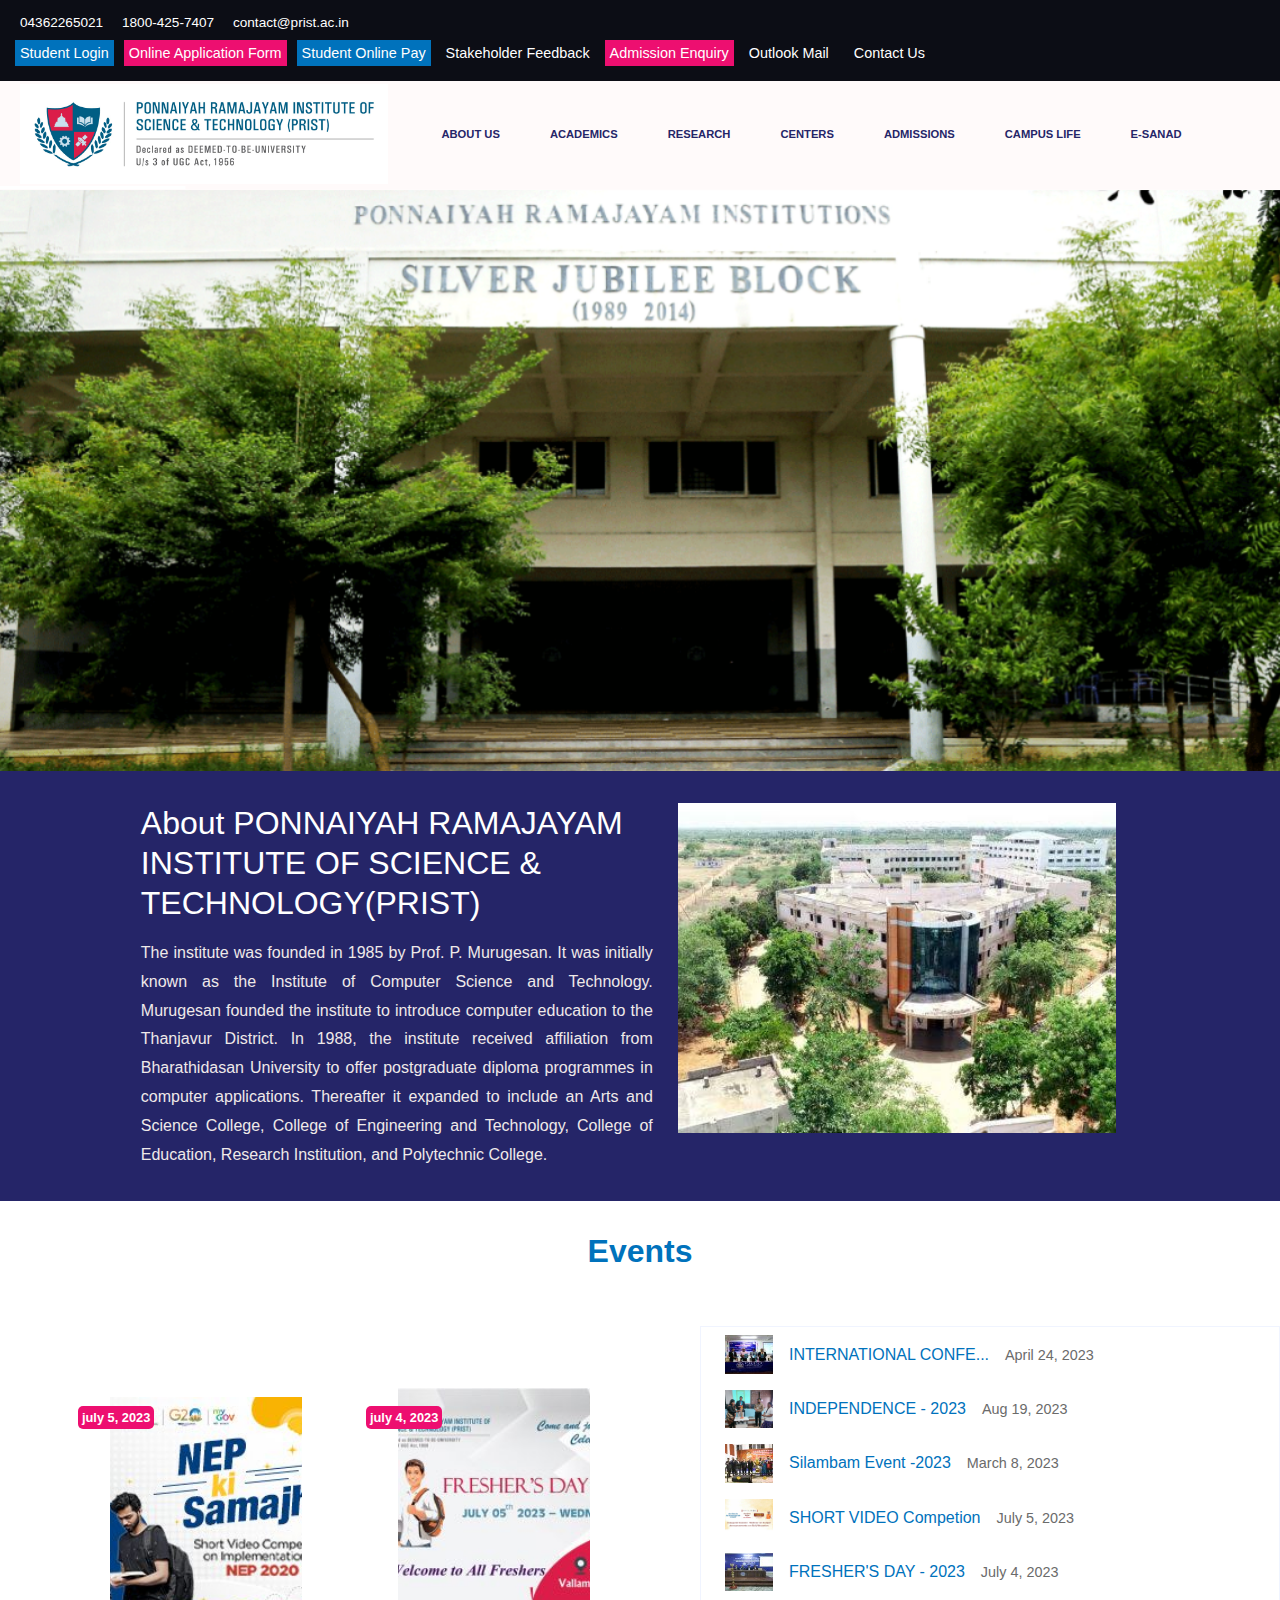
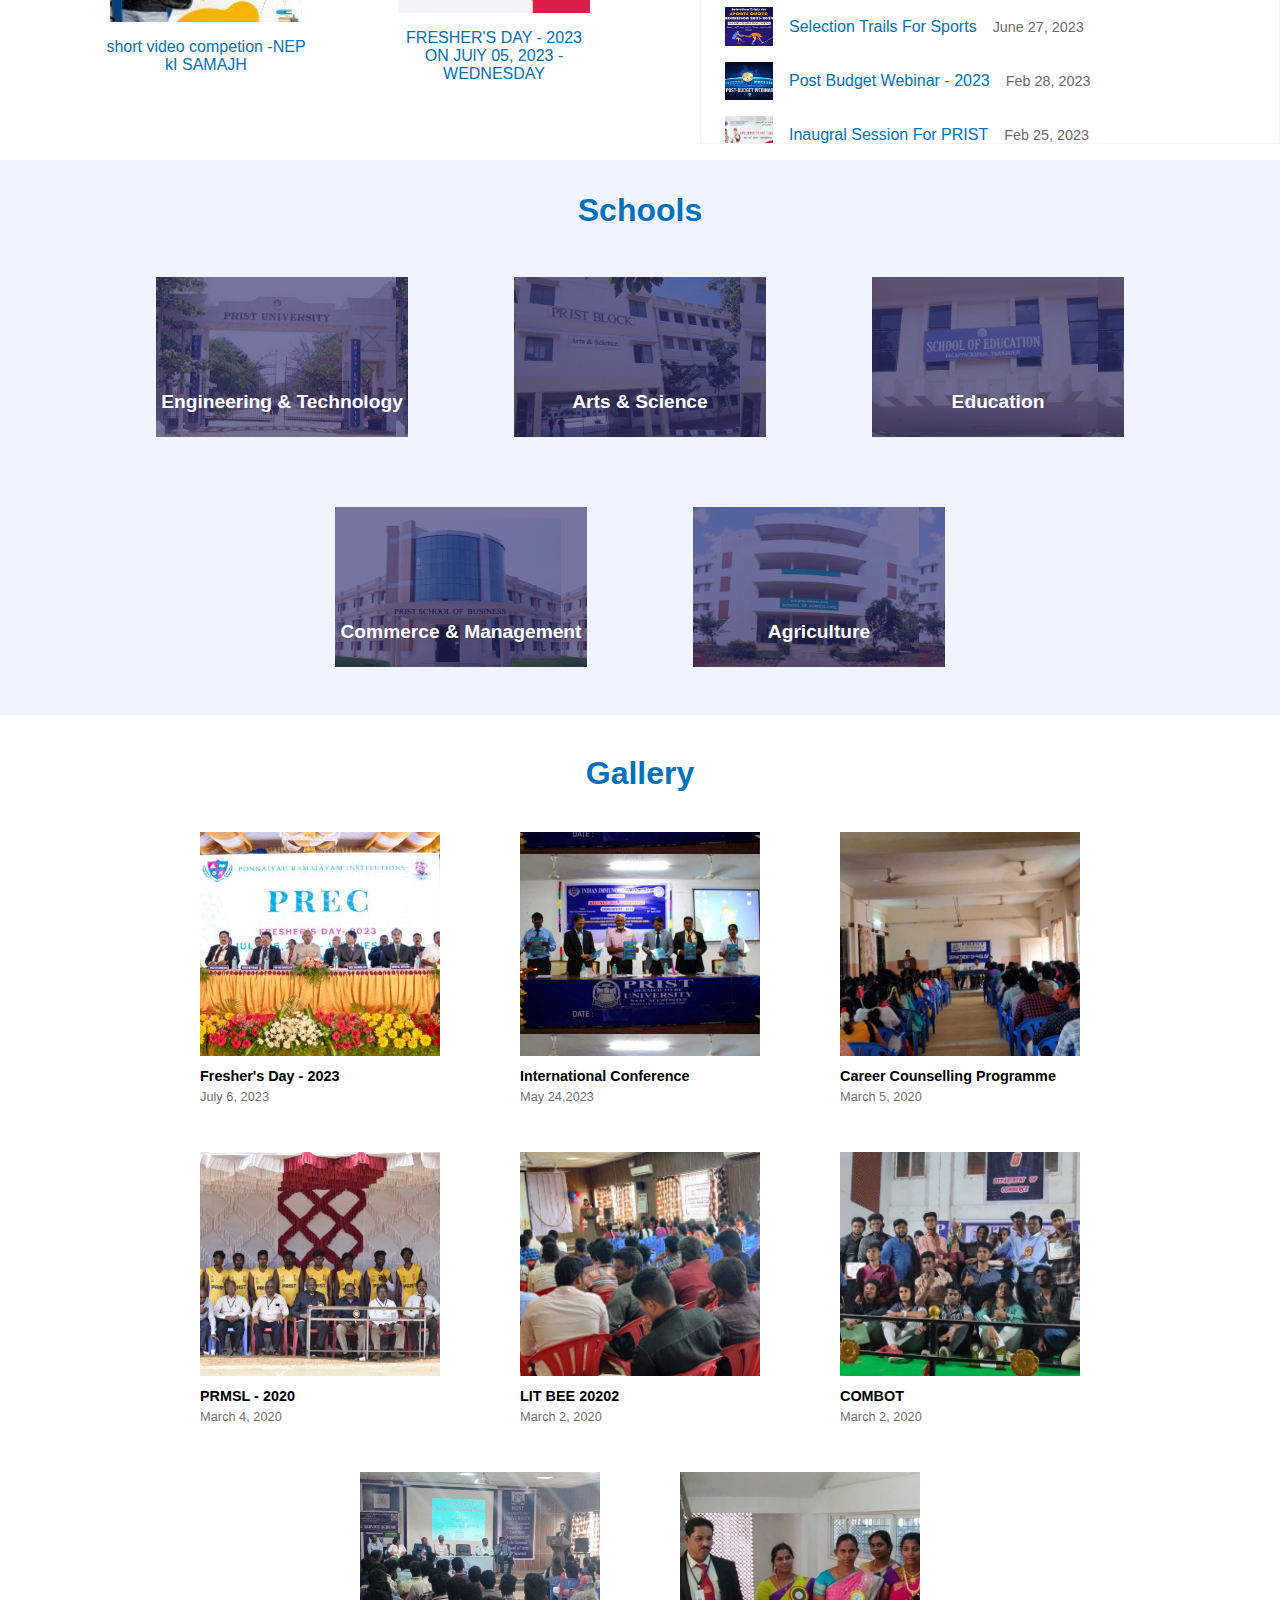
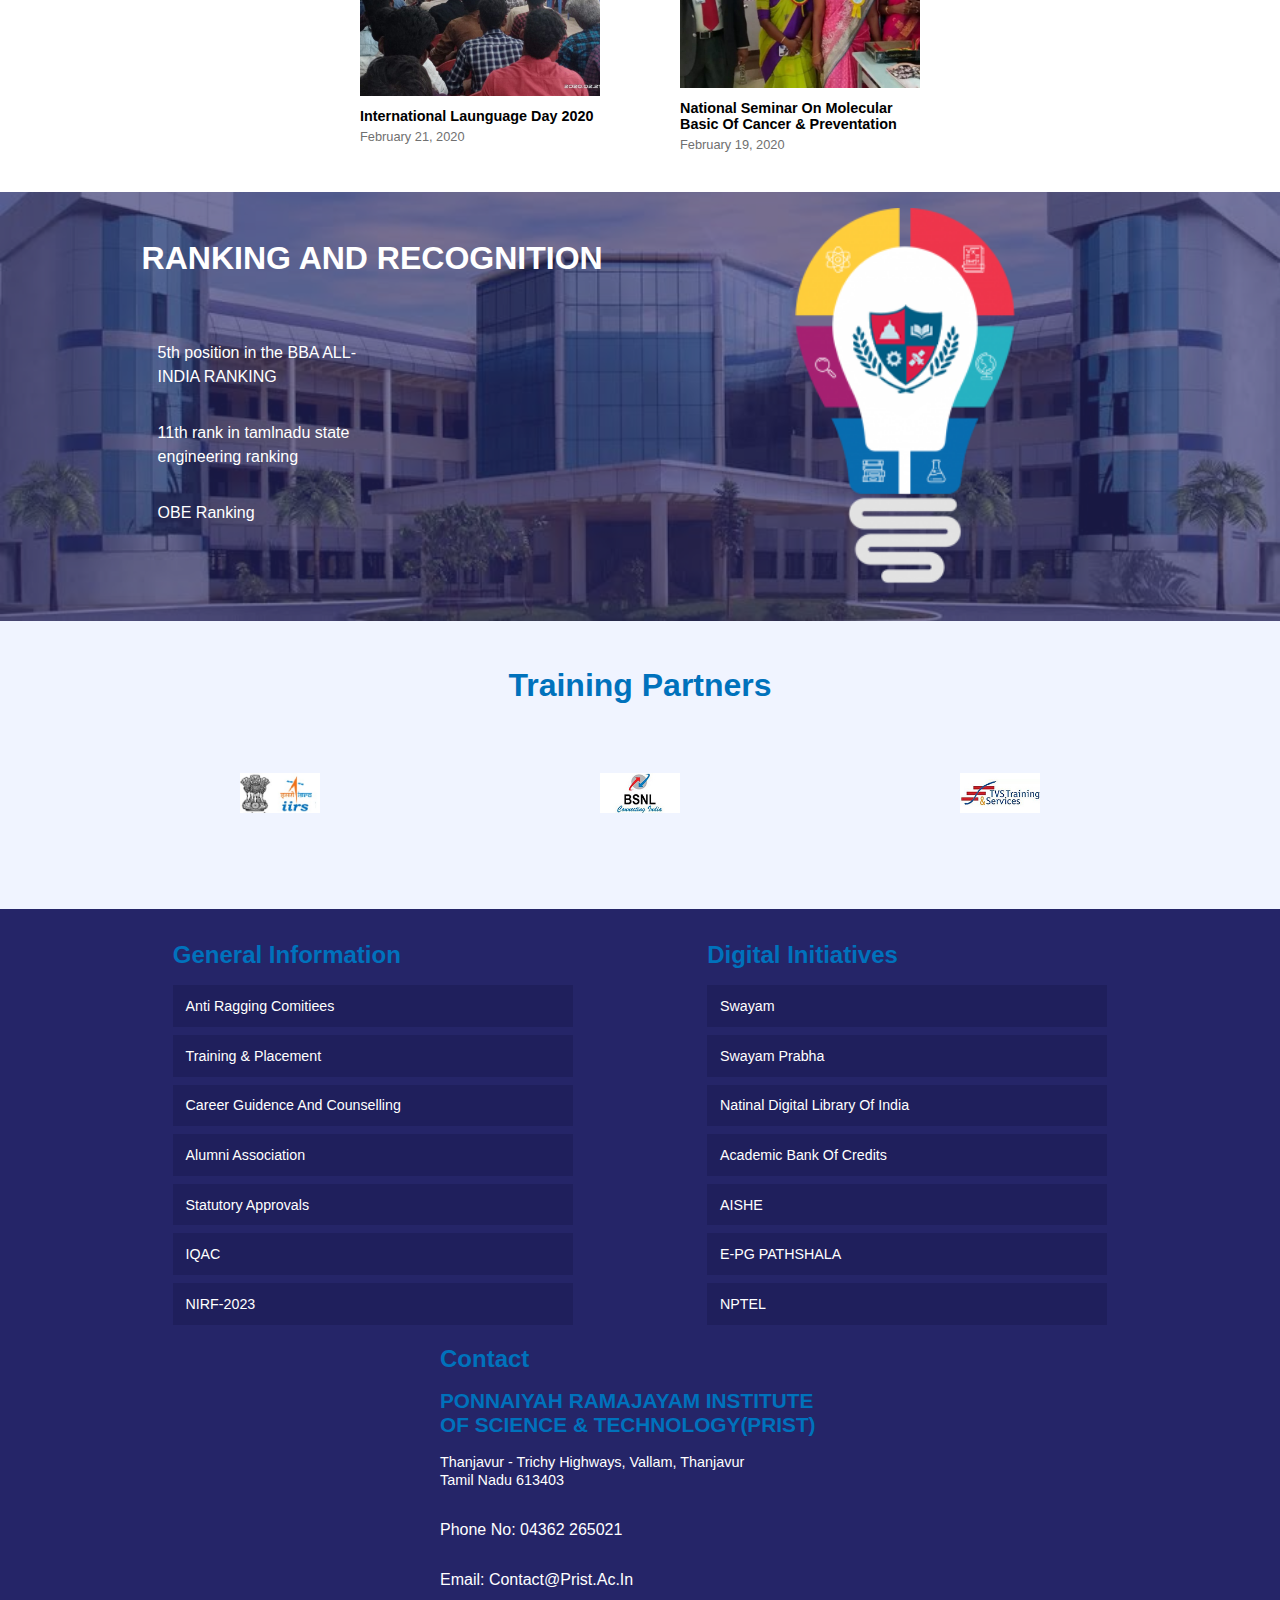
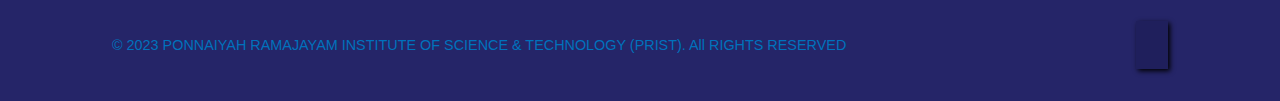
<file: index.html>
<!DOCTYPE html>
<html lang="en">
<head>
    <meta charset="UTF-8">
    <meta name="viewport" content="width=device-width, initial-scale=1.0">
    <link rel="stylesheet" href="./style.css">

    <link rel="stylesheet" href="https://cdnjs.cloudflare.com/ajax/libs/font-awesome/6.4.2/css/all.min.css" integrity="sha512-z3gLpd7yknf1YoNbCzqRKc4qyor8gaKU1qmn+CShxbuBusANI9QpRohGBreCFkKxLhei6S9CQXFEbbKuqLg0DA==" crossorigin="anonymous" referrerpolicy="no-referrer" />
    <title>prist</title>
</head>
<body>
    <header>
        
        
        <div id="head">
<!-- ------------------------------------------------------------------------------------------ -->
 <!-- top -->
            <div class="top">
        <!-- left -->
                <div class="lf">
                    <a href=""><span class="ii"><i class="fa-solid fa-phone"></i></span></i>04362265021</a>
                    <a href=""><span class="ii"><i class="fa-solid fa-phone"></i></span>1800-425-7407</a>
                    <a href="mailto:contact@prist.ac.in" ><span class="ii"><i class="fa-regular fa-envelope"></i></span>contact@prist.ac.in</a>
                </div>
        <!-- right -->
                <div class="rt">
                    <a href="" class="blink-blue">student login</a>
                    <a href="" class="blink-pink">online application form</a>
                    <a href="" class="blink-blue">student online pay</a>
                    <a href="">stakeholder feedback</a>
                    <a href="" class="blink-pink">admission enquiry</a>
                    <a href="">outlook mail</a>
                    <a href=""><span class="ii"><i class="fa-solid fa-phone"></i></span>contact us</a>
                </div>
            </div>
<!-- ------------------------------------------------------------------------------------------ -->
<!-- bottom -->
            <div class="bottom">

         <!-- logo -->
                <div class="logo"><img src="./logo.jpg" alt=""></div>
 
             <!-- menubar -->
             <input type="checkbox" id="menu_chkk">
 
 
                <!-- navbar -->

                <nav>
                    <ul class="navcont">

                    <!-- about -->
                        <li id="out1 out">about us
                            <ul class="about-cont">
                                <li class="about-li">vision & mission</li>
                                <li class="about-li">founder</li>
                                <li class="about-li">chancellor</li>
                                <li class="about-li">vice cancellor</li>
                                <li class="about-li">pro vice cancellor</li>
                                <li class="about-li">registrar</li>
                                <li class="about-li">board of management</li>
                                <li class="about-li">other authorities</li>
                            </ul>
                        </li>
                    <!--academy  -->
                        <li id="out2 out">academics

                            <ul class="academics_cont">
                     <!--school  -->
                                <li class="academics_li">schools <span id="arrow">></span> 
                                    <ul class="schol-cont">
                                        <li class="school-li">school of engineering</li>
                                        <li class="school-li">school of arts and science</li>
                                        <li class="school-li">school of education</li>
                                        <li class="school-li">schol of commmerce and education</li>
                                        <li class="school-li">school od agriculture</li>
                                    </ul>
                                </li>
                                <li class="academics_li">regulations</li>
                                <li class="academics_li">library</li>
                                <li class="academics_li">student support</li>
                                <li class="academics_li">innovation</li>
                            </ul>
                        </li>
                        <li id="out3 out">research

                            <ul class="research-cont">
                                <li class="research-li">ciie</li>
                                <li class="research-li">research advisory commitiee</li>
                                <li class="research-li">consultancy policy</li>
                                <li class="research-li">research promotion policy</li>
                                <li class="research-li">research ethics policy</li>
                                <li class="research-li">research ethical commitiee</li>
                                <li class="research-li"></li>
                            </ul>
                        </li>
                        <li id="out4 out">centers</li>
                        <li id="out5 out">admissions</li>
                        <li id="out6 out">campus life</li>
                        <li id="out7 out">e-sanad</li>
                    </ul>
                </nav>

            <!-- nav end  -->


                <label for="menu_chkk" id="menubar"><i class="fa-solid fa-bars"></i></label>

             <!-- search -->
             
                <label for="ser-chk" class="search"><span class="ii serclick"><i class="fa-solid fa-magnifying-glass"></i></span></label>
         
            </div>
<!-- ------------------------------------------------------------------------------------------ -->
         <!-- search bar -->

         

            <div class="searchout">

                   <!-- input -->
                   <input type="checkbox" name="" id="ser-chk">
                   <!-- input end -->
                
                <div class="searchbar">
                    <span class="serbar">
                        <i class="fa-solid fa-magnifying-glass"></i>
                        <input type="text" placeholder="Enter your search">
                        <label id="ser_cncel" for="ser-chk">+</label>
                    </span>
                </div>
            </div>

        </div>

    </header>
    
    <!-- header end -->
<!-- ------------------------------------------------------------------------------------------ -->
  
<main>

    <section id="page1">

        <div class="p1cont">
        </div>
    
    </section>
<!-- ------------------------------------------------------------------------------------------ -->

    <section id="page2">

       <div class="p2cont">

        <div id="p2lf">
            <h1>About PONNAIYAH RAMAJAYAM INSTITUTE OF SCIENCE & TECHNOLOGY(PRIST)</h1>
            <p>The institute was founded in 1985 by Prof. P. Murugesan. It was initially known as the Institute of Computer Science and Technology. Murugesan founded the institute to introduce computer education to the Thanjavur District. In 1988, the institute received affiliation from Bharathidasan University to offer postgraduate diploma programmes in computer applications. Thereafter it expanded to include an Arts and Science College, College of Engineering and Technology, College of Education, Research Institution, and Polytechnic College.</p>
        </div>

        <div id="p2rt">
            <img src="./body_img/p1_1.jpeg" alt="">
        </div>
        
       </div>

    </section>

<!-- ------------------------------------------------------------------------------------------ -->
<section id="page3">

        <div class="p3cont">

            <h1>Events</h1>

<!-- ------------------------------------------------------------------------------------------ -->


            <div class="p3bott">

<!-- ------------------------------------------------------------------------------------------ -->


                <div class="p3lf">

                    <div class="p3lf_car_frame">

                        <div class="p3_lr_car_pic_cont">

                            <div class="p3_lf_pic_1   p3_lf_pic">

                                <div class="p3_l ">
                                    <div class="p3_car_img"> 
                                        <img src="./p3_lf_car/img1.jpg" alt="">
                                        <span class="pink_overlay">july 5, 2023</span>
                                    </div>
                                    <span>short video competion -NEP kI
                                        SAMAJH 
                                    </span>
                                </div>

                                <div class="p3_r      p3_l">
                                    <div class="p3_car_img">
                                         <img src="./p3_lf_car/img_!_2.jpg" alt="">
                                         <span class="pink_overlay">july 4, 2023</span>
                                        </div>
                                    <span>FRESHER'S DAY - 2023 ON JUlY 05,
                                        2023 - WEDNESDAY
                                    </span>
    
                                </div>
                            </div>


    
                            <div class="p3_lf_pic_2  p3_lf_pic">

                                <div class="p3_l ">
                                    <div class="p3_car_img"> 
                                        <img src="./p3_lf_car/img_2.jpg" alt="">
                                        <span class="pink_overlay">june 27, 2023</span>
                                    </div>
                                    <span>SELECTION TRAILS FOR SPORTS QUOTA ADMISSION 2023 
                                    </span>
                                </div>

                                <div class="p3_r      p3_l">
                                    <div class="p3_car_img">
                                         <img src="./p3_lf_car/img_2_2.jpg" alt="">
                                         <span class="pink_overlay">April 24, 2023</span>
                                        </div>
                                    <span>INTERNATIONAL CONFERENCE FOR IMMUNIFEST
                                    </span>
    
                                </div>

                            </div>



                            <div class="p3_lf_pic_3  p3_lf_pic">

                                <div class="p3_l ">
                                    <div class="p3_car_img"> 
                                        <img src="./p3_lf_car/img_3_!.jpg" alt="">
                                        <span class="pink_overlay">March 9, 2023</span>
                                    </div>
                                    <span>NSS PROGRAMME
                                    </span>
                                </div>

                                <div class="p3_r      p3_l">
                                    <div class="p3_car_img">
                                         <img src="./p3_lf_car/img_3_2.jpg" alt="">
                                         <span class="pink_overlay">March 8, 2023</span>
                                        </div>
                                    <span>SILMABAM Events
                                    </span>
    
                                </div>

                            </div>

                            <div class="p3_lf_pic_4  p3_lf_pic">

                                <div class="p3_l ">
                                    <div class="p3_car_img"> 
                                        <img src="./p3_lf_car/img_4_1.jpg" class="pxx">
                                    </div>
                                    <span>POST BUDGET WEBINAR
                                    </span>
                                    <span class="pink_overlay">Feb 28, 2023</span>

                                </div>

                                <div class="p3_r      p3_l">
                                    <div class="p3_car_img">
                                         <img src="./p3_lf_car/img_4_2.jpg" alt="">
                                         <span class="pink_overlay">Feb 25, 2023</span>
                                        </div>
                                    <span>inaugral session
                                    </span>
    
                                </div>

                            </div>





                            <div class="p3_lf_pic_1   p3_lf_pic">

                                <div class="p3_l ">
                                    <div class="p3_car_img"> 
                                        <img src="./p3_lf_car/img1.jpg" alt="">
                                        <span class="pink_overlay">july 5, 2023</span>
                                    </div>
                                    <span>short video competion -NEP kI
                                        SAMAJH 
                                    </span>
                                </div>

                                <div class="p3_r      p3_l">
                                    <div class="p3_car_img">
                                         <img src="./p3_lf_car/img_!_2.jpg" alt="">
                                         <span class="pink_overlay">july 4, 2023</span>
                                        </div>
                                    <span>FRESHER'S DAY - 2023 ON JUlY 05,
                                        2023 - WEDNESDAY
                                    </span>
    
                                </div>
                            </div>


    
                            <div class="p3_lf_pic_2  p3_lf_pic">

                                <div class="p3_l ">
                                    <div class="p3_car_img"> 
                                        <img src="./p3_lf_car/img_2.jpg" alt="">
                                        <span class="pink_overlay">june 27, 2023</span>
                                    </div>
                                    <span>SELECTION TRAILS FOR SPORTS QUOTA ADMISSION 2023 
                                    </span>
                                </div>

                                <div class="p3_r      p3_l">
                                    <div class="p3_car_img">
                                         <img src="./p3_lf_car/img_2_2.jpg" alt="">
                                         <span class="pink_overlay">April 24, 2023</span>
                                        </div>
                                    <span>INTERNATIONAL CONFERENCE FOR IMMUNIFEST
                                    </span>
    
                                </div>

                            </div>



                            <div class="p3_lf_pic_3  p3_lf_pic">

                                <div class="p3_l ">
                                    <div class="p3_car_img"> 
                                        <img src="./p3_lf_car/img_3_!.jpg" alt="">
                                        <span class="pink_overlay">March 9, 2023</span>
                                    </div>
                                    <span>NSS PROGRAMME
                                    </span>
                                </div>

                                <div class="p3_r      p3_l">
                                    <div class="p3_car_img">
                                         <img src="./p3_lf_car/img_3_2.jpg" alt="">
                                         <span class="pink_overlay">March 8, 2023</span>
                                        </div>
                                    <span>SILMABAM Events
                                    </span>
    
                                </div>

                            </div>
                            <div class="p3_lf_pic_4  p3_lf_pic">

                                <div class="p3_l ">
                                    <div class="p3_car_img"> 
                                        <img src="./p3_lf_car/img_4_1.jpg" class="pxx">
                                    </div>
                                    <span>POST BUDGET WEBINAR
                                    </span>
                                    <span class="pink_overlay">Feb 28, 2023</span>

                                </div>

                                <div class="p3_r      p3_l">
                                    <div class="p3_car_img">
                                         <img src="./p3_lf_car/img_4_2.jpg" alt="">
                                         <span class="pink_overlay">Feb 25, 2023</span>
                                        </div>
                                    <span>inaugral session
                                    </span>
    
                                </div>

                            </div>
    

    
                        </div>

                    </div>


                </div>

<!-- ------------------------------------------------------------------------------------------ -->

                <div class="p3rt">

                    <div class="pr_rt_car_frame">

                        <ul id="p3_rt_car_cont">

                            <li class="list1"><span>
                                <img src="./p3_rt_car/inter conference.jpg" alt="">
                                <a href="">INTERNATIONAL CONFE...</a>
                                <article>April 24, 2023</article>
                            </span></li>

                            <li class="list2"><span>
                                <img src="./p3_lf_car/img_3_!.jpg" alt="">
                                <a href="">  INDEPENDENCE - 2023</a>
                                <article>Aug 19, 2023</article>
                            </span></li>

                            <li class="list3"><span>
                                <img src="./p3_rt_car/silambam.jpg" alt="">
                                <a href=""> silambam event -2023</a>
                                <article>March 8, 2023</article>
                            </span></li>

                            <li class="list4"><span>
                                <img src="./p3_lf_car/img_4_2.jpg" alt="">
                                <a href="">SHORT VIDEO competion  </a>
                                <article>July 5, 2023</article>
                            </span></li>

                            <li class="list5"><span>
                                <img src="./p3_rt_car/fresh.jpeg" alt="">
                                <a href="">FRESHER'S DAY - 2023 </a>
                                <article>July 4, 2023</article>
                            </span></li>

                            <li class="list6"><span>
                                <img src="./p3_rt_car/selection.jpg" alt="">
                                <a href="">selection trails for sports</a>
                                <article>june 27, 2023</article>
                            </span></li>
                           
                            <li class="list7"><span>
                                <img src="./p3_rt_car/Post-Budget-Webinar-80x80.jpg" alt="">
                                <a href="">post budget webinar - 2023</a>
                                <article>Feb 28, 2023</article>
                            </span></li>

                            <li class="list8"><span>
                                <img src="./p3_lf_car/img_!_2.jpg" alt="">
                                <a href="">inaugral session for PRIST</a>
                                <article>Feb 25, 2023</article>
                            </span></li>

                            <li class="list9"><span>
                                <img src="./p3_rt_car/nss.jpg" alt="">
                                <a href="">  NSS PROGRAMME - 2023</a>
                                <article>March 9, 2023</article>
                            </span></li>

                            <li class="list10"><span>
                                <img src="./p3_rt_car/Prist-Inter-School-Competition-80x80.png" alt="">
                                <a href="">  SOUTH ZONE INTER - UNIVE</a>
                                <article>Dec 13, 2023</article>
                            </span></li>

                            <li class="list11"><span>
                                <img src="./p3_rt_car/TEACHERS DAY.jpeg" alt="">
                                <a href="">  TEACHER'S DAY CELB..</a>
                                <article>Sep 8, 2023</article>
                            </span></li>

                            <li class="list12"><span>
                                <img src="./p3_rt_car/PRIST-YOGA-DAY-2022-06-21-80x80.jpg" alt="">
                                <a href=""> PRIST YOGA DAY CELB...</a>
                                <article>June 21, 2023</article>
                            </span></li>

                            <li class="list13"><span>
                                <img src="./p3_rt_car/CHANCELOR.jpg" alt="">
                                <a href=""> HON'BLE FOUNDER chanc...</a>
                                <article>Aug 18, 2023</article>
                            </span></li>





                            <li class="list1"><span>
                                <img src="./p3_rt_car/inter conference.jpg" alt="">
                                <a href="">INTERNATIONAL CONFE...</a>
                                <article>April 24, 2023</article>
                            </span></li>

                            <li class="list2"><span>
                                <img src="./p3_lf_car/img_3_!.jpg" alt="">
                                <a href="">  INDEPENDENCE - 2023</a>
                                <article>Aug 19, 2023</article>
                            </span></li>

                            <li class="list3"><span>
                                <img src="./p3_rt_car/silambam.jpg" alt="">
                                <a href=""> silambam event -2023</a>
                                <article>March 8, 2023</article>
                            </span></li>

                            <li class="list4"><span>
                                <img src="./p3_lf_car/img_4_2.jpg" alt="">
                                <a href="">SHORT VIDEO competion  </a>
                                <article>July 5, 2023</article>
                            </span></li>

                            <li class="list5"><span>
                                <img src="./p3_rt_car/fresh.jpeg" alt="">
                                <a href="">FRESHER'S DAY - 2023 </a>
                                <article>July 4, 2023</article>
                            </span></li>

                            <li class="list6"><span>
                                <img src="./p3_rt_car/selection.jpg" alt="">
                                <a href="">selection trails for sports</a>
                                <article>june 27, 2023</article>
                            </span></li>
                           
                            <li class="list7"><span>
                                <img src="./p3_rt_car/Post-Budget-Webinar-80x80.jpg" alt="">
                                <a href="">post budget webinar - 2023</a>
                                <article>Feb 28, 2023</article>
                            </span></li>

                            <li class="list8"><span>
                                <img src="./p3_lf_car/img_!_2.jpg" alt="">
                                <a href="">inaugral session for PRIST</a>
                                <article>Feb 25, 2023</article>
                            </span></li>

                            <li class="list9"><span>
                                <img src="./p3_rt_car/nss.jpg" alt="">
                                <a href="">  NSS PROGRAMME - 2023</a>
                                <article>March 9, 2023</article>
                            </span></li>

                            <li class="list10"><span>
                                <img src="./p3_rt_car/Prist-Inter-School-Competition-80x80.png" alt="">
                                <a href="">  SOUTH ZONE INTER - UNIVE</a>
                                <article>Dec 13, 2023</article>
                            </span></li>

                            <li class="list11"><span>
                                <img src="./p3_rt_car/TEACHERS DAY.jpeg" alt="">
                                <a href="">  TEACHER'S DAY CELB..</a>
                                <article>Sep 8, 2023</article>
                            </span></li>

                            <li class="list12"><span>
                                <img src="./p3_rt_car/PRIST-YOGA-DAY-2022-06-21-80x80.jpg" alt="">
                                <a href=""> PRIST YOGA DAY CELB...</a>
                                <article>June 21, 2023</article>
                            </span></li>

                            <li class="list13"><span>
                                <img src="./p3_rt_car/CHANCELOR.jpg" alt="">
                                <a href=""> HON'BLE FOUNDER chanc...</a>
                                <article>Aug 18, 2023</article>
                            </span></li>


                            
                        </ul>
                    </div>
                </div>
           
           
           
           
           
            </div>

        </div>

    </section>
<!-- ------------------------------------------------------------------------------------------ -->
<section id="page4">

        <div id="p4cont">
            
            <h1>Schools</h1>

            <div class="p4pic">

                <div>
                    <span class="clg1">
                        <div class="p4overlay"></div>
                        <a href="./p4_eng.html" id="p4a1">Engineering & Technology</a>
                    </span>
                </div>
  
                <div>
                    <span class="clg2">
                        <div class="p4overlay"></div>
                        <a href="./p4_arts.html" id="p4a2">arts & Science</a>
                    </span>
                </div>

                <div>
                    <span class="clg3">
                        <div class="p4overlay"></div>
                        <a href="" id="p4a3">Education</a>
                    </span>
                </div>

                <div>
                    <span class="clg4">
                        <div class="p4overlay"></div>
                        <a href="" id="p4a4">commerce & management</a>
                    </span>
                </div>

                <div>
                    <span class="clg5">
                        <div class="p4overlay"></div>
                        <a href="" id="p4a5">agriculture</a>
                    </span>
                </div>


            </div>
    
         </div>
    </section>
<!-- ------------------------------------------------------------------------------------------ -->

    <section id="page5">

        <div id="p5cont">

            <h1>Gallery</h1>

            <div class="p5pic">

                <div>

                    <div id="p5_p1">
                        <div class="p5_overlay"></div>

                        <div class="liser">
                            <a href="" id="p5a_l_1"><i class="fa-solid fa-magnifying-glass"></i></a>
                            <a href="" id="p5a_r_1"><i class="fa-solid fa-link"></i></a>
                        </div>
                    </div>
                    <span> fresher's day - 2023 <article>july 6, 2023</article></span>

                </div>

                <div>

                    <div id="p5_p2">
                        <div class="p5_overlay"></div>
                        <div class="liser">
                            <a href="" id="p5a_l_1"><i class="fa-solid fa-magnifying-glass"></i></a>
                            <a href="" id="p5a_r_1"><i class="fa-solid fa-link"></i></a>
                        </div>
                    </div>
                    <span>international conference <article>may 24,2023</article></span>

                </div>

                <div>

                    <div id="p5_p3">
                        <div class="p5_overlay"></div>
                        <div class="liser">
                            <a href="" id="p5a_l_1"><i class="fa-solid fa-magnifying-glass"></i></a>
                            <a href="" id="p5a_r_1"><i class="fa-solid fa-link"></i></a>
                        </div>
                    </div>
                    <span>career counselling programme <article>march 5, 2020</article></span>

                </div>

                <div>

                    <div id="p5_p4">
                        <div class="p5_overlay"></div>
                        <div class="liser">
                            <a href="" id="p5a_l_1"><i class="fa-solid fa-magnifying-glass"></i></a>
                            <a href="" id="p5a_r_1"><i class="fa-solid fa-link"></i></a>
                        </div>
                    </div>
                    <span>PRMSL - 2020 <article>march 4, 2020</article></span>

                 </div>

                 <div>

                        <div id="p5_p5">
                            <div class="p5_overlay"></div>
                            <div class="liser">
                                <a href="" id="p5a_l_1"><i class="fa-solid fa-magnifying-glass"></i></a>
                                <a href="" id="p5a_r_1"><i class="fa-solid fa-link"></i></a>
                            </div>
                            </div>
                        <span>LIT BEE 20202 <article>march 2, 2020</article></span>

                </div>

                <div>

                        <div id="p5_p6">
                            <div class="p5_overlay"></div>
                            <div class="liser">
                                <a href="" id="p5a_l_1"><i class="fa-solid fa-magnifying-glass"></i></a>
                                <a href="" id="p5a_r_1"><i class="fa-solid fa-link"></i></a>
                            </div>
                            </div>
                        <span>COMBOT <article>march 2, 2020</article></span>

                </div>

                 <div>

                        <div id="p5_p7">
                            <div class="p5_overlay"></div>
                            <div class="liser">
                                <a href="" id="p5a_l_1"><i class="fa-solid fa-magnifying-glass"></i></a>
                                <a href="" id="p5a_r_1"><i class="fa-solid fa-link"></i></a>
                            </div>
                            </div>
                        <span>international launguage day 2020 <article>february 21, 2020</article></span>

                 </div>

                 <div>

                        <div id="p5_p8">
                            <div class="p5_overlay"></div>
                            <div class="liser">
                                <a href="" id="p5a_l_1"><i class="fa-solid fa-magnifying-glass"></i></a>
                                <a href="" id="p5a_r_1"><i class="fa-solid fa-link"></i></a>
                            </div>
                            </div>
                        <span>national seminar on molecular basic of cancer & preventation <article>february 19, 2020</article></span>

                </div>
            </div>
        </div>
    </section>
<!-- ------------------------------------------------------------------------------------------ -->

    <section id="page6">
        
       
        <div id="p6bg_overlay">

            <div id="p6cont">

                <div class="p6lf">
                
                    <h1>RANKING AND RECOGNITION</h1>
                    
                    <div class="p6book">
                        <div id="bo1">
                            <span class="bool_i"><i class="fa-solid fa-book"></i></span>
                            <span class="p6_span">5th position in the BBA ALL-INDIA RANKING</span>
                        </div>
                        <div id="bo2">
                            <span class="bool_i"><i class="fa-solid fa-book"></i></span>
                            <span class="p6_span">11th rank in tamlnadu state engineering ranking</span>  
                        </div>
                        <div id="bo3">
                            <span class="bool_i"><i class="fa-solid fa-book"></i></span>
                            <span class="p6_span">OBE Ranking</span>
                        </div>
                    </div>
                </div>
                
                <div class="p6rt">
                    
                </div>
    
            </div>

        </div>

    </section>
<!-- ------------------------------------------------------------------------------------------ -->
    

    <section id="page7">

        <div class="p7cont">

            <h1>Training Partners</h1>
            
            <div id="p7car_out">

                <div id="p7car_frame">
                    
                    <div id="p7car_in_f1" class="p7car_in">
                        <span class="p7car_f1_img1"></span>
                        <span class="p7car_f1_img2"></span>
                        <span class="p7car_f1_img3"></span>
                    </div>
    
                    <div id="p7car_in_f2" class="p7car_in">
                        <span class="p7car_f2_img1"></span>
                        <span class="p7car_f2_img2"></span>
                        <span class="p7car_f2_img3"></span>
                    </div>
    
                </div>

            </div>
        </div>
    </section>

    
</main>
<!-- ------------------------------------------------------------------------------------------ -->

<!--  main end -->

<!-- ------------------------------------------------------------------------------------------ -->


<footer>
    
    <section id="foot">

        <div class="footcont">

            <div class="ftlf">

                    <h2 class="ftsp">General Information</h2>

                    <ul>
                        <li>anti ragging comitiees </li>
                        <li>Training & placement</li>
                        <li>career guidence and counselling</li>
                        <li>alumni association</li>
                        <li>statutory approvals</li>
                        <li>IQAC</li>
                        <li>NIRF-2023</li>
                    </ul>

            </div>

            <div class="ftrt">
                <h2 class="ftsp">digital initiatives</h2>

                <ul>
                   <li>swayam</li>
                   <li>swayam prabha</li>
                   <li>natinal digital library of india </li>
                   <li>academic bank of credits</li>
                   <li>AISHE</li>
                   <li>E-PG PATHSHALA</li>
                   <li>NPTEL</li>
                </ul>

            </div>


            <div id="ftcontact">

                <h3>Contact</h3>
                <h2>PONNAIYAH RAMAJAYAM INSTITUTE OF SCIENCE & TECHNOLOGY(PRIST) </h2>
                
                <span> Thanjavur - Trichy Highways, Vallam, Thanjavur
                   <br> Tamil Nadu 613403 </span>

                <article>Phone no: 04362 265021</article>
                <article><a href="mail-to: contact@prist.ac.in">Email: contact@prist.ac.in</a></article>

            </div>

        </div>

<!-- ------------------------------------------------------------------------------------------ -->

 <!-- foot bottom -->


         <div id="footbott">

            <span>© 2023 PONNAIYAH RAMAJAYAM INSTITUTE OF SCIENCE & TECHNOLOGY (PRIST). All RIGHTS RESERVED</span>

            <div class="ft_social">
                <span><i class="fa-brands fa-facebook-f"></i></span>
                <span><i class="fa-brands fa-instagram"></i></span>
                <span><i class="fa-brands fa-twitter"></i></span>
                <span><i class="fa-brands fa-linkedin"></i></span>

                <span id="arr_top"><a href="#head" id="arr__top"><i class="fa-solid fa-angle-up"></i></a></span>
            </div>
        </div>

<!-- ------------------------------------------------------------------------------------------ -->


    </section>
<!-- ------------------------------------------------------------------------------------------ -->
</footer>
<!-- ------------------------------------------------------------------------------------------ -->

</body>
</html>

<!-- 
 search : <i class="fa-solid fa-magnifying-glass"></i>
 link : <i class="fa-solid fa-link"></i>
 book : <i class="fa-solid fa-book"></i>
 meunbar: <i class="fa-duotone fa-bars"></i>


 -->
</file>
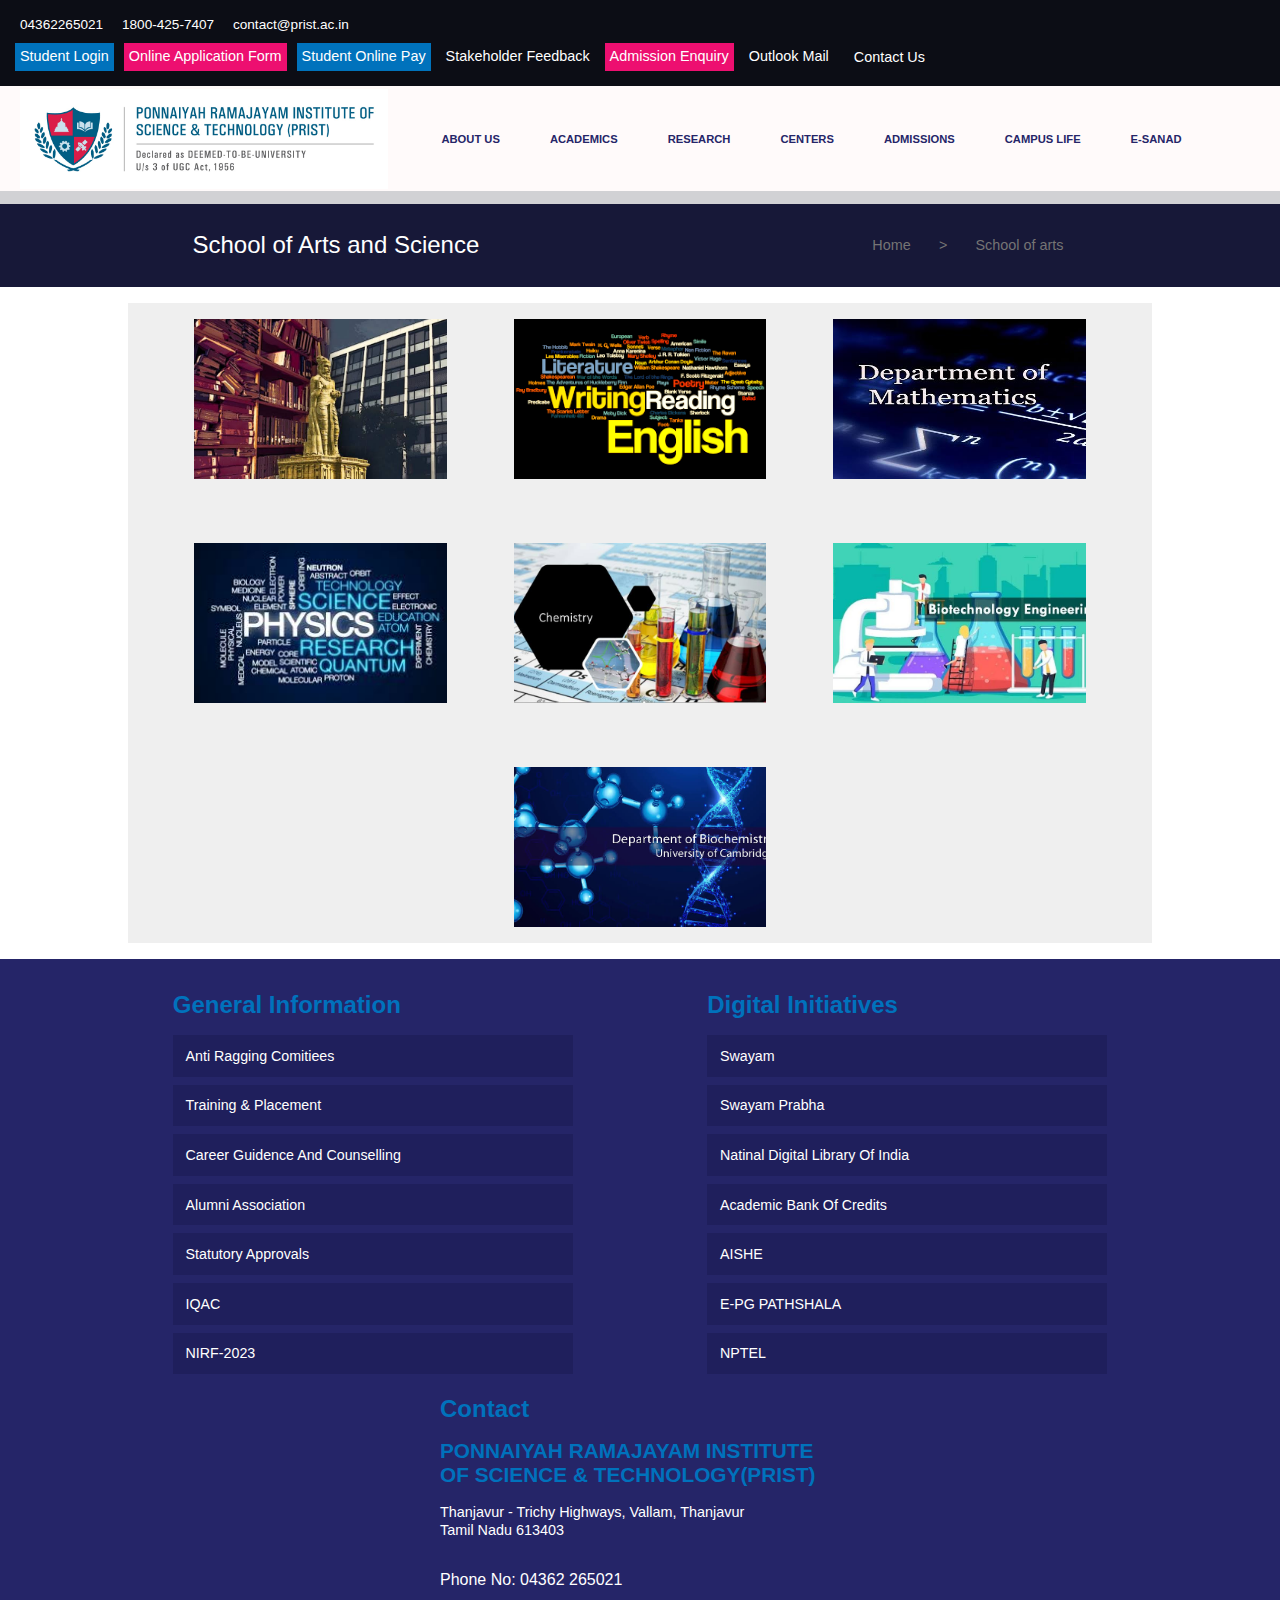
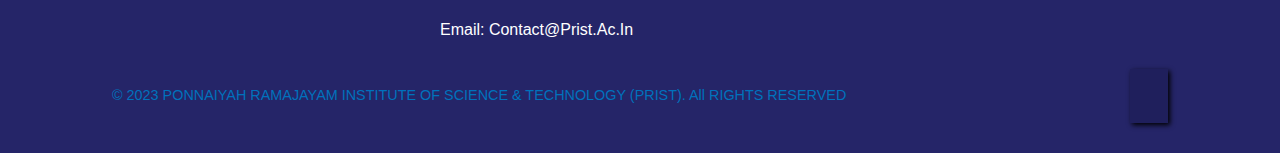
<file: p4_arts.html>
<!DOCTYPE html>
<html lang="en">
<head>
    <meta charset="UTF-8">
    <meta name="viewport" content="width=device-width, initial-scale=1.0">
    <link rel="stylesheet" href="./p4_eng.css">

    <!-- ------------------------------------------------------- -->

       <!--  arts dont need css file . 
    
            since it has same properties as p4_eng.css
    
    -->
    <!-- ------------------------------------------------------- -->
    <title>p4 arts html</title>

</head>

<body>

    <header>
        
        
        <div id="head">
<!-- ------------------------------------------------------------------------------------------ -->
 <!-- top -->
            <div class="top">
        <!-- left -->
                <div class="lf">
                    <a href=""><span class="ii"><i class="fa-solid fa-phone"></i></span></i>04362265021</a>
                    <a href=""><span class="ii"><i class="fa-solid fa-phone"></i></span>1800-425-7407</a>
                    <a href="mailto:contact@prist.ac.in" ><span class="ii"><i class="fa-regular fa-envelope"></i></span>contact@prist.ac.in</a>
                </div>
        <!-- right -->
                <div class="rt">
                    <a href="" class="blink-blue">student login</a>
                    <a href="" class="blink-pink">online application form</a>
                    <a href="" class="blink-blue">student online pay</a>
                    <a href="">stakeholder feedback</a>
                    <a href="" class="blink-pink">admission enquiry</a>
                    <a href="">outlook mail</a>
                    <a href=""><span class="ii"><i class="fa-solid fa-phone"></i></span>contact us</a>
                </div>
            </div>
<!-- ------------------------------------------------------------------------------------------ -->
<!-- bottom -->
            <div class="bottom">

         <!-- logo -->
                <div class="logo"><img src="./logo.jpg" alt=""></div>
 
             <!-- menubar -->
             <input type="checkbox" id="menu_chkk">
 
 
                <!-- navbar -->

                <nav>
                    <ul class="navcont">

                    <!-- about -->
                        <li id="out1 out">about us
                            <ul class="about-cont">
                                <li class="about-li">vision & mission</li>
                                <li class="about-li">founder</li>
                                <li class="about-li">chancellor</li>
                                <li class="about-li">vice cancellor</li>
                                <li class="about-li">pro vice cancellor</li>
                                <li class="about-li">registrar</li>
                                <li class="about-li">board of management</li>
                                <li class="about-li">other authorities</li>
                            </ul>
                        </li>
                    <!--academy  -->
                        <li id="out2 out">academics

                            <ul class="academics_cont">
                     <!--school  -->
                                <li class="academics_li">schools <span id="arrow">></span> 
                                    <ul class="schol-cont">
                                        <li class="school-li">school of engineering</li>
                                        <li class="school-li">school of arts and science</li>
                                        <li class="school-li">school of education</li>
                                        <li class="school-li">schol of commmerce and education</li>
                                        <li class="school-li">school od agriculture</li>
                                    </ul>
                                </li>
                                <li class="academics_li">regulations</li>
                                <li class="academics_li">library</li>
                                <li class="academics_li">student support</li>
                                <li class="academics_li">innovation</li>
                            </ul>
                        </li>
                        <li id="out3 out">research

                            <ul class="research-cont">
                                <li class="research-li">ciie</li>
                                <li class="research-li">research advisory commitiee</li>
                                <li class="research-li">consultancy policy</li>
                                <li class="research-li">research promotion policy</li>
                                <li class="research-li">research ethics policy</li>
                                <li class="research-li">research ethical commitiee</li>
                                <li class="research-li"></li>
                            </ul>
                        </li>
                        <li id="out4 out">centers</li>
                        <li id="out5 out">admissions</li>
                        <li id="out6 out">campus life</li>
                        <li id="out7 out">e-sanad</li>
                    </ul>
                </nav>

            <!-- nav end  -->


                <label for="menu_chkk" id="menubar"><i class="fa-solid fa-bars"></i></label>

             <!-- search -->
             
                <label for="ser-chk" class="search"><span class="ii serclick"><i class="fa-solid fa-magnifying-glass"></i></span></label>
         
            </div>
<!-- ------------------------------------------------------------------------------------------ -->
         <!-- search bar -->

         

            <div class="searchout">

                   <!-- input -->
                   <input type="checkbox" name="" id="ser-chk">
                   <!-- input end -->
                
                <div class="searchbar">
                    <span class="serbar">
                        <i class="fa-solid fa-magnifying-glass"></i>
                        <input type="text" placeholder="Enter your search">
                        <label id="ser_cncel" for="ser-chk">+</label>
                    </span>
                </div>
            </div>

        </div>

        <!-- ------------------------------------------------------------------------------------------ -->
         <!-- path bar -->
            
            

         <div id="path">

            <div id="pathcont">

                <h2>School of Arts and Science</h2>

                <div class="path_route">
                    <a href="./index.html">Home</a>
                    <a class="path_arrow"> > </a>
                    <a href="">School of arts</a>
                </div>
            </div>

        </div>


    </div>



<!-- ------------------------------------------------------------------------------------------ -->


    </header>
    
    <!-- header end -->

    <!-- ------------------------------------------------------------------------------------------ -->


<main id="pat_main">

    <section id="pat_sec">

        
        <div class="eng_pic1">
            <img src="./dep_img/tamil.jpeg" alt="">
            <div class="overlay">TAMIL</div>
        </div>

        <div class="eng_pic2">
            <img src="./dep_img/eng.png" alt="">
            <div class="overlay">ENGLISH</div>
        </div>

        <div class="eng_pic3">
            <img src="./dep_img/maths.jpeg" alt="">
            <div class="overlay">MATHS</div>
        </div>

        <div class="eng_pic4">
            <img src="./dep_img/phy.jpeg" alt="">
            <div class="overlay">PHYSICS</div>
        </div>

        <div class="eng_pic5">
            <img src="./dep_img/chem.jpeg" alt="">
            <div class="overlay">CHEMISTRY</div>
        </div>

        <div class="eng_pic6">
            <img src="./dep_img/bio_tech.jpeg" alt="">
            <div class="overlay">BIO-TECH</div>
        </div>

        <div class="eng_pic7">
            <img src="./dep_img/bio_chem.jpeg" alt="">
            <div class="overlay">BIO_CHEMICAL</div>
        </div>
    </section>
    <!-- ------------------------------------------------------------------------------------------ -->

    
</main>

<footer>
    
    <section id="foot">

        <div class="footcont">

            <div class="ftlf">

                    <h2 class="ftsp">General Information</h2>

                    <ul>
                        <li>anti ragging comitiees </li>
                        <li>Training & placement</li>
                        <li>career guidence and counselling</li>
                        <li>alumni association</li>
                        <li>statutory approvals</li>
                        <li>IQAC</li>
                        <li>NIRF-2023</li>
                    </ul>

            </div>

            <div class="ftrt">
                <h2 class="ftsp">digital initiatives</h2>

                <ul>
                   <li>swayam</li>
                   <li>swayam prabha</li>
                   <li>natinal digital library of india </li>
                   <li>academic bank of credits</li>
                   <li>AISHE</li>
                   <li>E-PG PATHSHALA</li>
                   <li>NPTEL</li>
                </ul>

            </div>


            <div id="ftcontact">

                <h3>Contact</h3>
                <h2>PONNAIYAH RAMAJAYAM INSTITUTE OF SCIENCE & TECHNOLOGY(PRIST) </h2>
                
                <span> Thanjavur - Trichy Highways, Vallam, Thanjavur
                   <br> Tamil Nadu 613403 </span>

                <article>Phone no: 04362 265021</article>
                <article><a href="mail-to: contact@prist.ac.in">Email: contact@prist.ac.in</a></article>

            </div>

        </div>

<!-- ------------------------------------------------------------------------------------------ -->

 <!-- foot bottom -->


         <div id="footbott">

            <span>© 2023 PONNAIYAH RAMAJAYAM INSTITUTE OF SCIENCE & TECHNOLOGY (PRIST). All RIGHTS RESERVED</span>

            <div class="ft_social">
                <span><i class="fa-brands fa-facebook-f"></i></span>
                <span><i class="fa-brands fa-instagram"></i></span>
                <span><i class="fa-brands fa-twitter"></i></span>
                <span><i class="fa-brands fa-linkedin"></i></span>

                <span id="arr_top"><a href="#head" id="arr__top"><i class="fa-solid fa-arrow-right fa-rotate-270" id="arr__top_i"></i></a></span>
            </div>
        </div>

<!-- ------------------------------------------------------------------------------------------ -->


    </section>
<!-- ------------------------------------------------------------------------------------------ -->
</footer>
<!-- ------------------------------------------------------------------------------------------ -->


</body>
</html>
</file>
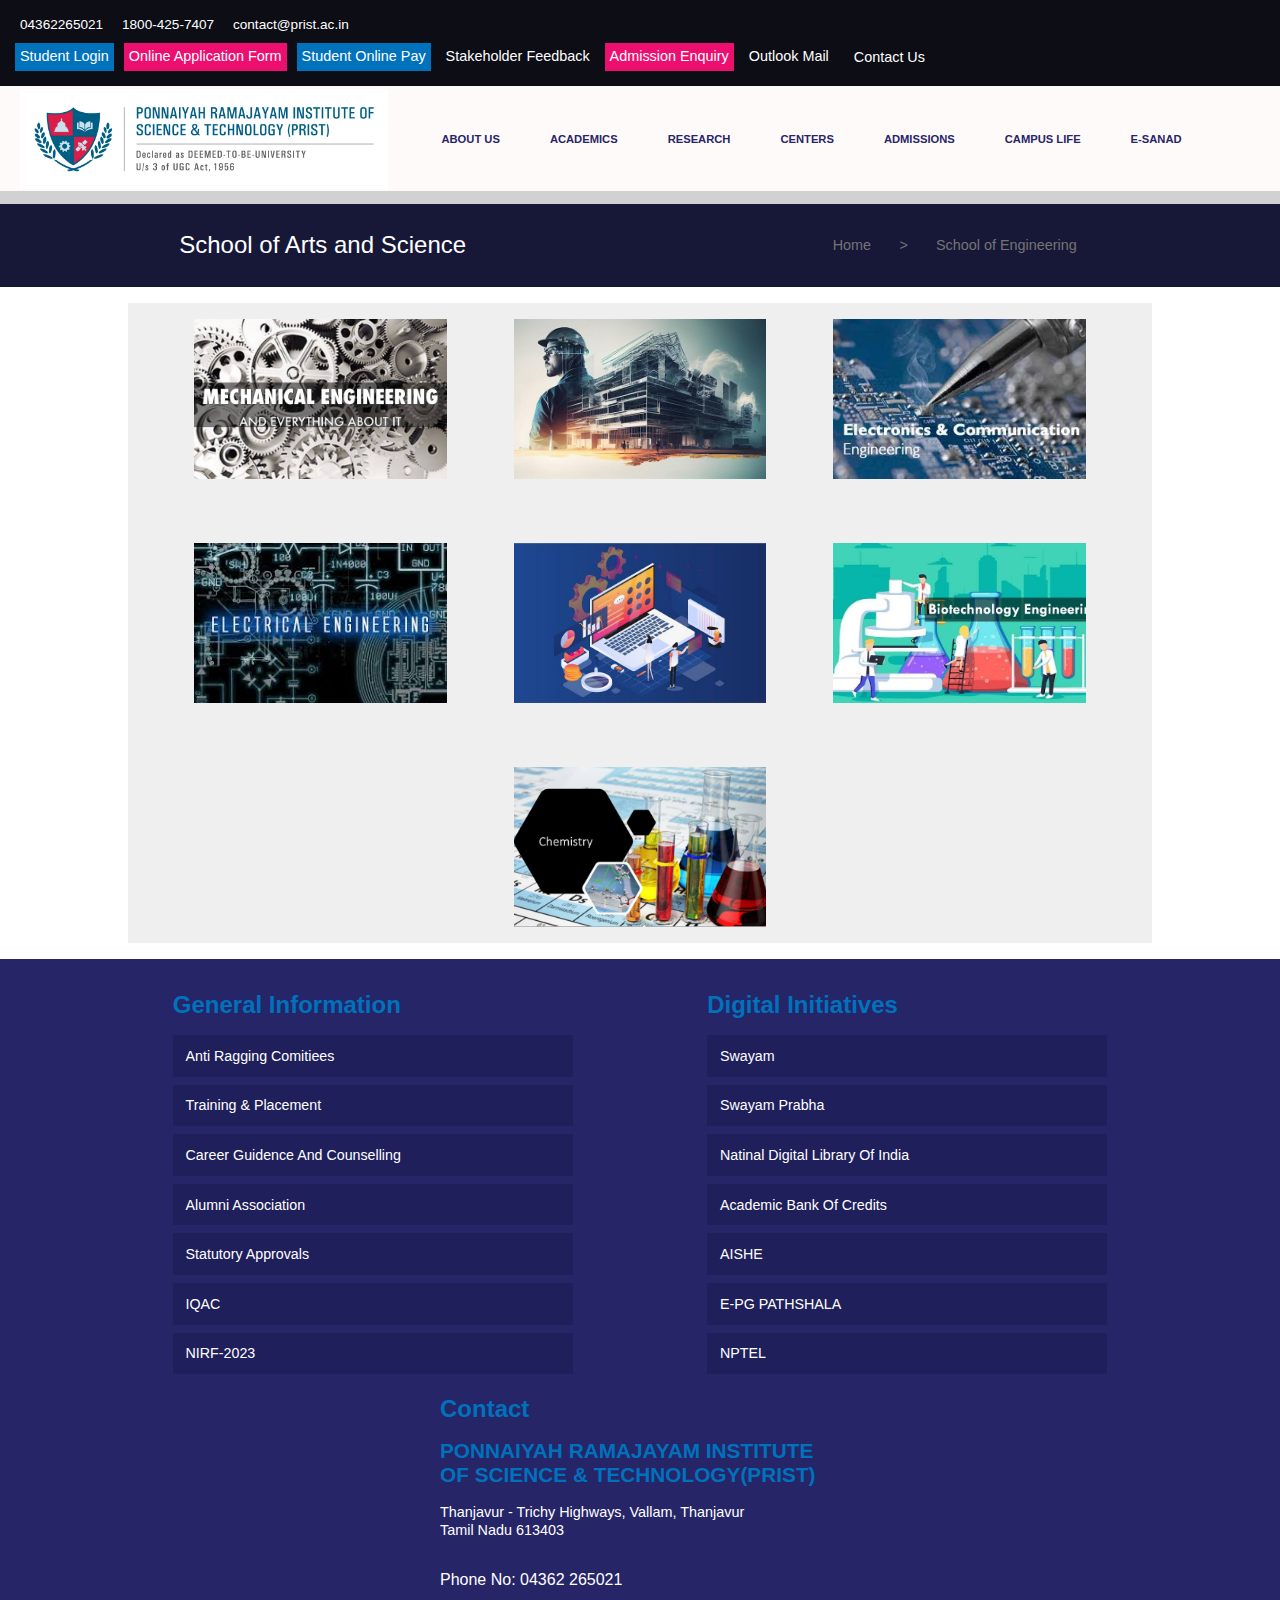
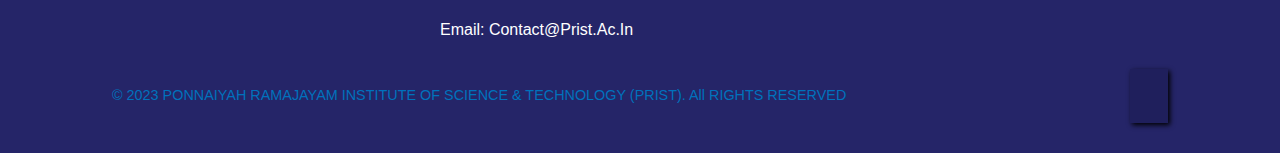
<file: p4_eng.html>
<!DOCTYPE html>
<html lang="en">
<head>
    <meta charset="UTF-8">
    <meta name="viewport" content="width=device-width, initial-scale=1.0">
    <link rel="stylesheet" href="./p4_eng.css">
    <title>p4 eng html</title>
</head>
<body>
    <header>
        
        
        <div id="head">
<!-- ------------------------------------------------------------------------------------------ -->
 <!-- top -->
            <div class="top">
        <!-- left -->
                <div class="lf">
                    <a href=""><span class="ii"><i class="fa-solid fa-phone"></i></span></i>04362265021</a>
                    <a href=""><span class="ii"><i class="fa-solid fa-phone"></i></span>1800-425-7407</a>
                    <a href="mailto:contact@prist.ac.in" ><span class="ii"><i class="fa-regular fa-envelope"></i></span>contact@prist.ac.in</a>
                </div>
        <!-- right -->
                <div class="rt">
                    <a href="" class="blink-blue">student login</a>
                    <a href="" class="blink-pink">online application form</a>
                    <a href="" class="blink-blue">student online pay</a>
                    <a href="">stakeholder feedback</a>
                    <a href="" class="blink-pink">admission enquiry</a>
                    <a href="">outlook mail</a>
                    <a href=""><span class="ii"><i class="fa-solid fa-phone"></i></span>contact us</a>
                </div>
            </div>
<!-- ------------------------------------------------------------------------------------------ -->
<!-- bottom -->
            <div class="bottom">

         <!-- logo -->
                <div class="logo"><img src="./logo.jpg" alt=""></div>


        <!-- menubar -->
             <input type="checkbox" id="menu_chkk">

         <!-- navbar -->

                <nav>
                    <ul class="navcont">

                    <!-- about -->
                        <li id="out1 out">about us
                            <ul class="about-cont">
                                <li class="about-li">vision & mission</li>
                                <li class="about-li">founder</li>
                                <li class="about-li">chancellor</li>
                                <li class="about-li">vice cancellor</li>
                                <li class="about-li">pro vice cancellor</li>
                                <li class="about-li">registrar</li>
                                <li class="about-li">board of management</li>
                                <li class="about-li">other authorities</li>
                            </ul>
                        </li>
                    <!--academy  -->
                        <li id="out2 out">academics

                            <ul class="academics_cont">
                     <!--school  -->
                                <li class="academics_li">schools <span id="arrow">></span> 
                                    <ul class="schol-cont">
                                        <li class="school-li">school of engineering</li>
                                        <li class="school-li">school of arts and science</li>
                                        <li class="school-li">school of education</li>
                                        <li class="school-li">schol of commmerce and education</li>
                                        <li class="school-li">school od agriculture</li>
                                    </ul>
                                </li>
                                <li class="academics_li">regulations</li>
                                <li class="academics_li">library</li>
                                <li class="academics_li">student support</li>
                                <li class="academics_li">innovation</li>
                            </ul>
                        </li>
                        <li id="out3 out">research

                            <ul class="research-cont">
                                <li class="research-li">ciie</li>
                                <li class="research-li">research advisory commitiee</li>
                                <li class="research-li">consultancy policy</li>
                                <li class="research-li">research promotion policy</li>
                                <li class="research-li">research ethics policy</li>
                                <li class="research-li">research ethical commitiee</li>
                                <li class="research-li"></li>
                            </ul>
                        </li>
                        <li id="out4 out">centers</li>
                        <li id="out5 out">admissions</li>
                        <li id="out6 out">campus life</li>
                        <li id="out7 out">e-sanad</li>
                    </ul>
                </nav>

            <!-- nav end  -->

            <label for="menu_chkk" id="menubar"><i class="fa-solid fa-bars"></i></label>


             <!-- search -->
             
                <label for="ser-chk" class="search"><span class="ii serclick"><i class="fa-solid fa-magnifying-glass"></i></span></label>
         
            </div>
<!-- ------------------------------------------------------------------------------------------ -->
         <!-- search bar -->

         

            <div class="searchout">

                   <!-- input -->
                   <input type="checkbox" name="" id="ser-chk">
                   <!-- input end -->
                
                <div class="searchbar">
                    <span class="serbar">
                     <i class="fa-solid fa-magnifying-glass"></i>
                     <input type="text" placeholder="Enter your search">
                     <label id="ser-cncel" for="ser-chk">+</label>
                    </span>
                </div>
            </div>

        </div>

        <!-- ------------------------------------------------------------------------------------------ -->
         <!-- path bar -->
            
            

         <div id="path">

            <div id="pathcont">

                <h2>School of Arts and Science</h2>

                <div class="path_route">
                    <a href="./index.html">Home</a>
                    <a class="path_arrow"> > </a>
                    <a href="">School of Engineering</a>
                </div>
            </div>

        </div>




    

    <!-- ------------------------------------------------------------------------------------------ -->

</header>
    <!-- header end -->

    <!-- ------------------------------------------------------------------------------------------ -->


<main id="pat_main">

    <section id="pat_sec">

        
        <div class="eng_pic1">
            <img src="./dep_img/mech.jpeg" alt="">
            <div class="overlay">MECHANICAL</div>
        </div>

        <div class="eng_pic2">
            <img src="./dep_img/civil.jpeg" alt="">
            <div class="overlay">CIVIL</div>
        </div>

        <div class="eng_pic3">
            <img src="./dep_img/ece.jpeg" alt="">
            <div class="overlay">ECE</div>
        </div>

        <div class="eng_pic4">
            <img src="./dep_img/eee.jpeg" alt="">
            <div class="overlay">EEE</div>
        </div>

        <div class="eng_pic5">
            <img src="./dep_img/soft.jpeg" alt="">
            <div class="overlay">SOFTWARE</div>
        </div>

        <div class="eng_pic6">
            <img src="./dep_img/bio_tech.jpeg" alt="">
            <div class="overlay">BIO-TECH</div>
        </div>

        <div class="eng_pic7">
            <img src="./dep_img/chem.jpeg" alt="">
            <div class="overlay">CHEMICAL</div>
        </div>
    </section>
    <!-- ------------------------------------------------------------------------------------------ -->

    
</main>

<footer>
    
    <section id="foot">

        <div class="footcont">

            <div class="ftlf">

                    <h2 class="ftsp">General Information</h2>

                    <ul>
                        <li>anti ragging comitiees </li>
                        <li>Training & placement</li>
                        <li>career guidence and counselling</li>
                        <li>alumni association</li>
                        <li>statutory approvals</li>
                        <li>IQAC</li>
                        <li>NIRF-2023</li>
                    </ul>

            </div>

            <div class="ftrt">
                <h2 class="ftsp">digital initiatives</h2>

                <ul>
                   <li>swayam</li>
                   <li>swayam prabha</li>
                   <li>natinal digital library of india </li>
                   <li>academic bank of credits</li>
                   <li>AISHE</li>
                   <li>E-PG PATHSHALA</li>
                   <li>NPTEL</li>
                </ul>

            </div>


            <div id="ftcontact">

                <h3>Contact</h3>
                <h2>PONNAIYAH RAMAJAYAM INSTITUTE OF SCIENCE & TECHNOLOGY(PRIST) </h2>
                
                <span> Thanjavur - Trichy Highways, Vallam, Thanjavur
                   <br> Tamil Nadu 613403 </span>

                <article>Phone no: 04362 265021</article>
                <article><a href="mail-to: contact@prist.ac.in">Email: contact@prist.ac.in</a></article>

            </div>

        </div>

<!-- ------------------------------------------------------------------------------------------ -->

 <!-- foot bottom -->


         <div id="footbott">

            <span>© 2023 PONNAIYAH RAMAJAYAM INSTITUTE OF SCIENCE & TECHNOLOGY (PRIST). All RIGHTS RESERVED</span>

            <div class="ft_social">
                <span><i class="fa-brands fa-facebook-f"></i></span>
                <span><i class="fa-brands fa-instagram"></i></span>
                <span><i class="fa-brands fa-twitter"></i></span>
                <span><i class="fa-brands fa-linkedin"></i></span>

                <span id="arr_top"><a href="#head" id="arr__top"><i class="fa-solid fa-arrow-right fa-rotate-270" id="arr__top_i"></i></a></span>
            </div>
        </div>

<!-- ------------------------------------------------------------------------------------------ -->


    </section>
<!-- ------------------------------------------------------------------------------------------ -->
</footer>
<!-- ------------------------------------------------------------------------------------------ -->


</body>
</html>
</file>
<file: style.css>
*{
    padding: 0;
    margin: 0;
    box-sizing: border-box;
    list-style-type: none;
    text-decoration: none;
    font-family: var(--font1);
}
body{

}

#head a{
    color: #fff;

}
:root{
    --nav_bgc:#0C0D15;
    --piink:#ED0F70;
    --piink2:#cf2e2e;
    --nav_blue:#0072bc;

    --font1: "Roboto", sans-serif;
}


/* ------------------------------------------------------------------------- */

/* 

header

*/

#head{
    width: 100vw;
    height: auto;
    font-family: "Roboto", sans-serif;
}

.ii{
    margin-right: 5px;
}
/* ------------------------------------------------------------------------- */
/* 

top

*/
.top{
    background-color: var(--nav_bgc);
    height: auto;
    padding: 15px;

    display: flex;
    justify-content: space-between;
    align-items: center;
    flex-wrap: wrap;
    gap: 10px;
}

/* 
lf
 */
.lf{
    font-size: 0.85rem;
}
.lf a{
    margin-right: 10px;
}

/* 

rt
*/
.rt{
    text-transform: capitalize;
    display: flex;
    flex-wrap: wrap;
    gap: 10px;
    font-size: 0.9rem;
}
.rt a{
    padding: 5px;
}
.blink-blue{
    background-color: var(--nav_blue);
    animation: blink 1.2s linear  infinite ;
}
.blink-pink{
    background-color: var(--piink);
    animation: blink 1.2s linear  infinite ;

}

@keyframes blink{
    0%{ opacity: 1;}
    70%{ opacity: 0;}

}

/* ------------------------------------------------------------------------- */

/* 

bottom

*/
.bottom{
    height: 105px;
    text-transform: uppercase;
    font-size: 0.7rem;
    font-weight: 800;
    color: #252568;;
    background-color: #FFFAFA;

    display: flex;
    align-items: center;
    justify-content: space-between;
    padding: 0px 20px;
}

/* 

logo
*/
.logo img{
    margin-top: 3px;
    width: 23rem;
}
/* 

nav

*/
nav .navcont{
    display: flex;
    /* column-gap: 50px; */
}
nav >  ul > li{
    padding: 45px 25px;
}

/* ------------------------------------------------------------------------- */
/* 
common ul

 */

 nav ul li ul{
    width: 200%;
    background-color: #f2f2f2;;
    color: #0C0D15;
    font-weight: 700;

    z-index: 2;
}

/* 

common li*/

nav ul li ul li{
    border-bottom: 2px  #dde2e6 solid;
    padding: 20px 0px 20px 20px;
}

/* 
common nested */
nav ul li ul li ul{
    width: 100%;
}
nav ul li ul li ul li{
    padding: 20px 20px 20px 10px;
    line-height: 25px;
}

#arrow{
    margin-left: 150px;
}
/* ------------------------------------------------------------------------- */
/* 

nav positon

*/
nav ul li{
    position: relative;
}
nav ul li ul{
    position: absolute;
}
/* ------------------------------------------------------------------------- */

/* 
2nd ul position*/

nav > ul > li > ul{
    left: 0;
    top: 97%;

    display: none;    
}

/* 
3rd ul position */

nav > ul > li > ul > li > ul{
    left: 98%;
    top: 0%;

    display: none;    

}

/* ------------------------------------------------------------------------- */


/* hover  */

nav ul li:hover > ul{
    display: block;
}

.navcont > li:hover{
    color: var(--piink);
}
nav ul li ul li:hover{
    background-color: #dbdbdb;
} 
/* ------------------------------------------------------------------------- */
/* 


menubar

*/

#menubar{
    font-size: 1rem;

    display: none;
}

#menu_chkk{

    display: none;

}

/* ------------------------------------------------------------------------- */

/* 
search and bar
 */

 .search{
    font-size: 1rem;
    padding: 10px;
}

.search:hover{
    color: var(--piink);
}
/* ------------------------------------------------------------------------- */
.searchout{
    width: 100vw;
    display: flex;
    justify-content: center;
    
}

.searchbar{
    color: black;
    padding: 10px;
    background-color: #fff;

    position: absolute;
    top: 200px;

    display: none;
}
.serbar > input{
    width: 450px;
    padding: 10px;
    border: none;
    outline: none;
}


.serbar > label{
    color: black;
    margin: 0 15px;
    font-size: 1.5rem;
}
.serbar > i{
    margin: 0 15px;

}


/* 

search input and disply*/

#ser-chk{
    display: none;
}

#ser-chk:checked ~ .searchbar{
    display: block;
}

/* ------------------------------------------------------------------------- */



section{
    height: 100%;
    width: 100vw;
}


/* ------------------------------------------------------------------------- */

/* page 1 */
/* ------------------------------------------------------------------------- */

#page1{
    height: 65vh;
    width: 100vw;
}

.p1cont{
    height: 100%;
    width: 100vw;
    background-image: url(./body_img/Screenshot\ 2023-08-06\ at\ 09-35-27\ Ponnaiyah\ Ramajayam\ Institute\ of\ Science\ and\ Technology\(PRIST\).png);
    background-repeat: no-repeat;
    background-size: cover; 
    background-position: center;
    animation: p1 8s infinite  ;  
}

@keyframes p1{
    0%{
        
        background-image: url(./body_img/Screenshot\ 2023-08-06\ at\ 09-35-27\ Ponnaiyah\ Ramajayam\ Institute\ of\ Science\ and\ Technology\(PRIST\).png);
    }
    25%{
        padding: 20px 0px;
        background-image: url(./body_img/p1_2.jpeg);
    }
    50%{
        background-image: url(./body_img/p1_3.jpeg);
    }
    75%{
    background-image: url(./body_img/p1_1.jpeg);
    }

}

/* ------------------------------------------------------------------------- */

/* page 2 */
/* ------------------------------------------------------------------------- */

#page2{
    height: auto;
    color: #fff;
    background-color: #252568;

    display: flex;
    justify-content: center;
    flex-wrap: wrap;
}

.p2cont{
    width: 85vw;
    padding: 2rem;

    display: flex;
    justify-content: space-around;
    flex-wrap: wrap;

}


#p2lf{
    width: 50%;

    display: flex;
    flex-direction: column;
    justify-content: center;
    gap: 1rem;
}
#p2lf h1{
    font-weight: 400;
    line-height: 2.5rem;
}
#p2lf p{
    color: #efe9e9;
    line-height: 1.8rem;
    text-align: justify;
}



#p2rt{
    width: 45%;
}
#p2rt img{
    height: 90%;
    width: 95%;
    object-fit: cover;
}

/* ------------------------------------------------------------------------- */

/* page 3 */
/* ------------------------------------------------------------------------- */

#page3{
    height: 100%;
    width: 100vw;
}

.p3cont{
    height: 100%;
    width: 100vw;

    display: flex;
    justify-content: center;
    align-items: center;
    flex-direction: column;
    gap: 40px;
}

.p3cont h1{
    margin-top: 2rem;
    color: #0072bc;
    text-align: center;
}

.p3bott{
    /* temp */

    height: 50vh;
    width: 100%;
    display: flex;

}
/* ------------------------------------------------------------------------- */
/* left */

.p3lf{
    width: 700px;

    display: flex;
    justify-content: center;
}

.p3lf_car_frame{
    width: 80%;
    overflow: hidden;
}
.p3_lr_car_pic_cont{

    width: 800%;
    /* width: 100%; */
    height: 100%;

    display: flex;
}

.p3_lf_pic{
    width: 600px;
    height: 100%;

    display: flex;
    justify-content: space-around;
    align-items: center;
    gap: 1rem;
}
.p3_l{
    height: 100%;
    width: 50%;

    color: #0072bc;
    text-align: center;
    padding: 0px 10px;

    display: flex;
    flex-direction: column;
    justify-content: center;
    align-items: center;
    gap: 1rem;
 
    position: relative;


}
.p3_car_img{
    height: 50%;
    width: 12rem;

    display: flex;
    justify-content: center;


    overflow: hidden;

}
.p3_car_img img{
    width: 12rem;
    object-fit: cover;
    transition: all 0.5s linear;
}

.pink_overlay{
    background-color: #ED0F70;
    color: #fff;
    font-size: 0.8rem;
    font-weight: 600;
    padding: 4px;
    border-radius: 5px;

    position: absolute;
    top: 6rem;
    left: 0.5rem;
}

.p3_l > span{
    width: 200px;
}

.p3_l > span:hover{
    cursor: pointer;
}
/* ------------------------------------------------------------------------- */
/* hover */

.p3_car_img:hover .p3_car_img img {
    transform: translateY(21rem);
}

/* ------------------------------------------------------------------------- */
/* carousal */
.p3_lr_car_pic_cont{
    /* margin-left: -200PX; */
    animation: trans_vishwa 30s infinite linear;
}

.p3_lr_car_pic_cont:hover{
    animation-play-state: paused;

}

@keyframes trans_vishwa {
    0%{
        margin-left: 0;
    }

    99.5%{
        margin-left: -700.5%;

    }
    99.51%{
        margin-left: 0%;

    }

}

/* ------------------------------------------------------------------------- */
/*  PAGE 3 _-  RIGHT RT */

.p3rt{

    width: 50%;
    padding: 1rem 0;
}

.pr_rt_car_frame{
    width: auto;
    height: 100%;
    border: 1px solid #F0F4FF;
    overflow: hidden;
}

#p3_rt_car_cont span{

    width: 100%;
    text-transform: capitalize;

    display: flex;
    align-items: center;
    gap: 1rem;
}

#p3_rt_car_cont > li > span >a{
    color: #0072bc;
}

#p3_rt_car_cont article{
    color: #6b6b6b;
    font-size: 0.9rem;
}

#p3_rt_car_cont img{
    width: 3rem;
    height: 2.4rem;

    margin: 0.5rem 0 0.5rem 1.5rem ;

}

/* ------------------------------------------------------------------------- */

/*  animation */

#p3_rt_car_cont{
    animation: trans_visswa 15s 2s infinite forwards;
    animation-timing-function: linear;
}

#p3_rt_car_cont:hover{
    animation-play-state: paused;
}

@keyframes trans_visswa {
    0%{
        margin-top: 0;
    }

    20%{
        margin-top: 0%;
    }


    23%{
        margin-top: -25%;
    }

    40%{
        margin-top: -25%;
    }

    43%{
        margin-top: -48%;
    }

    60%{
        margin-top: -48%;
    }

    63%{
        margin-top: -70%;
    }

    80%{
        margin-top: -70%;
    }

    83%{
        margin-top: -93%;
    }

    98%{
        margin-top: -93%;
    }


}



/* ------------------------------------------------------------------------- */

/* page 4 */
/* ------------------------------------------------------------------------- */


#page4{
    height: auto;
}

#p4cont{
    height: 100%;
    padding: 2rem;
    background-color: #F0F4FF;

    display: grid;
    place-content: center;
    gap: 2rem;
}

#p4cont h1{
    color: #0072bc;
    text-align: center;
}

.p4pic{
    height: 100%;   
    width: 90vw;
    text-transform: capitalize;
    padding: 1rem 2.8rem ;

    display: flex;
    gap: 70px;
    flex-wrap: wrap;
    justify-content: center;
}

.p4pic > div{
    width: 18rem;
    display: flex;
    justify-content: center;
}

.p4pic span {
    width: 15.8rem;
    height: 10rem;

    display: flex;
    justify-content: center;
    align-items:  flex-end;

    position: relative;
    z-index: 3;
}

.p4pic span > a{
    color: #ffffff;
    font-size: 1.2rem;
    font-weight: 600;
    text-align: center;
    padding: 1.5rem;
    width: 115%;

    position: absolute;
}

.p4pic span:hover a{
    background-color: #0072bc;
}

.p4pic span:hover .p4pic > div{
    background-color: grey;
}

/* 

page 4 span pictures

*/

.clg1{
     background-image: url(./body_img/eng.jpeg);
    background-size: contain;
    }
.clg2{
    background-image: url(./body_img/arts.jpeg);
    background-size: contain;
}
.clg3{
    background-image: url(./body_img/edu.jpeg);
    background-size: contain;
}
.clg4{
    background-image: url(./body_img/comm.jpeg);
    background-size: contain;
    
}
.clg5{
    background-image: url(./body_img/agri.jpeg);
    background-size: contain;
}


/* 

page 4 oaver lay*/

.p4overlay{
    width: 100%;
    height: 100%;
    background-color: #252568a2;
  
    position: absolute;
    z-index: -2;
}

/* ------------------------------------------------------------------------- */

/* page 5 */
/* ------------------------------------------------------------------------- */

#page5{
    height: 100%;  

    /*  temp */
}

#p5cont{
    width: 100%;
    height: 100%;
    padding: 40px;

    display: grid;
    place-content: center;
    gap: 40px;
}

#p5cont h1{
    color: #0072bc;
    text-align: center;
    
}

.p5pic{
    height: 100%;   
    width: 85vw;
    text-transform: capitalize;
    /* padding: 1rem 4rem ; */

    display: flex;
    justify-content: center;
    gap: 40px 80px;
    flex-wrap: wrap;
}

.p5pic > div {
    width: 15rem;
    height: 17.5rem;

    display: flex;
    flex-direction: column;
    justify-content: flex-start;
    align-items:  start;
    gap: 12px;

    /* position: relative; */
}

.p5pic > div > div{
    width: 100%;
    height: 14rem;

    display: flex;
    align-items: flex-end;


    overflow: hidden;

}

.p5pic > div > span{
    font-size: 0.9rem;
    font-weight: 600;
}

.p5pic > div > span > article{
    font-size: 0.8rem;
    font-weight: normal;
    color: #707070;

    margin-top: 5px;
}


/* 

p5 pictures

*/

#p5_p1{
    background-image: url(./body_img/p5_1.jpg);
    background-position: center;
    background-size: cover;
}
#p5_p2{
    background-image: url(./body_img/p5_2.jpg);
    background-position: center;
    background-size: contain;

}
#p5_p3{
    background-image: url(./body_img/p5_3.jpeg);
    background-position: center;
    background-size: cover;

}
#p5_p4{
    background-image: url(./body_img/p5_4.jpeg);
        background-position: center;
        background-size: cover;

}
#p5_p5{
    background-image: url(./body_img/p5_5.jpeg);
    background-size: cover;
    background-position: center;

}
#p5_p6{
    background-image: url(./body_img/p5_6.jpeg);
        background-position: center;
    background-size: cover;
    background-repeat: no-repeat;

}
#p5_p7{
    background-image: url(./body_img/p5_7.jpeg);
        background-position: center;
        background-size: cover;

}
#p5_p8{
    background-image: url(./body_img/p5_8.jpeg);
        background-position: center;
        background-size: cover;

}

/* 

page 5 link and seacrh

*/
.p5pic > div > div > div {
    width: 100%;
    padding: 30px;
    background-color: #f1f2f4;

    display: flex;
    justify-content: space-around;

    transform: translateY(4.8rem);
}

.p5pic > div > div > div >a{
    color: #707070;
    /* color: #0C0D15; */
}

/* 

page 5 hover

*/

.p5pic > div > div:hover .liser
{

transition: 0.2s linear;
transform: translateY(0);
}

.p5pic > div > div:hover{
    position: relative;

}

.p5pic > div > div:hover .p5_overlay{
    width: 100%;
    height: 100vh;
    background-color: #0c0d1595;

    position: absolute;
}

.liser > a:hover{
    color: rgb(33, 144, 188);
}



/* ------------------------------------------------------------------------- */

/* page 6 */
/* ------------------------------------------------------------------------- */

#page6{

    /* temp */

    height: 100%;
    background-image: url(./body_img/p1_2.jpeg);
    background-repeat: no-repeat;
    background-size: cover;
    background-position: bottom;

    display: flex;
    align-items: flex-start;
}

#p6bg_overlay{
    width: 100%;
    height: 100%;
    background-color: #252568a2;
    padding: 1rem;

    color: white;

    display: flex;
    justify-content: center;

}

#p6cont{
    width: 85%;
    height: 100%;

    display: flex;
    flex-wrap: wrap;
    /* gap: 4rem; */
}

/* ------------------------------------------------------------------------- */

.p6lf{
    width: 50%;

    display: flex;
    flex-direction: column;
    gap: 1rem;
}
.p6lf > h1{
    padding: 2rem;
}

.p6book{
    display: flex;
    flex-wrap: wrap;
    margin-bottom: 4rem;
}

#bo1 , #bo2 , #bo3{
    width: 19.8rem;
    padding: 1rem 2rem;

    display: flex;
    gap: 1rem;
}

.p6book > div:hover{
    background-color: #0072bc;
}

.bool_i > i{
    font-size: 3rem;
}

.p6_span{
    line-height: 1.5rem;
}



/* ------------------------------------------------------------------------- */
.p6rt{
    width: 50%;
    background-image: url(./body_img/award-team.png);
    background-repeat: no-repeat;
    background-position: center;
    background-size: contain;
}

/* ------------------------------------------------------------------------- */

/* ------------------------------------------------------------------------- */

/* page 7 */
/* ------------------------------------------------------------------------- */

#page7{
    height: 100%;
    background-color: #F0F4FF;
}

.p7cont{
    height: 100%;
    width: 100vw;
    padding: 3rem;

    display: grid;
    place-content: center;
    gap: 1.5rem;
}

.p7cont > h1{
    color: #0072bc;
    text-align: center;
    line-height: 2rem;
}
/* ------------------------------------------------------------------------- */

/* 

carousal

*/

.p7cont #p7car_out{
    height: 100%;
    width: 90vw; 

    overflow: hidden;
}


#p7car_out #p7car_frame{
    height: 100%;
    width: 200%; 

    display: flex;


}

#p7car_in_f1{
    animation: p7_carousal 4s linear 2s infinite  ;

}


.p7car_in{
    height: 100%;
    width: 90vw;
    padding: 3rem;

    display: flex;
    justify-content: space-around;
    align-items: center;
    gap: 1.5rem;

}



.p7car_in > span{
    height: 2.5rem;
    width: 5rem;
}

/* ------------------------------------------------------------------------- */

/*  p7 cont carousal images   */

.p7car_f1_img1{
    background-image: url(./p7_car_img/IIRS-ISRO.jpeg);
    background-size: cover;
}
.p7car_f1_img2{
    background-image: url(./p7_car_img/BSNL.jpg);
    background-size: cover;

}
.p7car_f1_img3{
    background-image: url(./p7_car_img/TVS.jpg);
    background-size: cover;

}


.p7car_f2_img1{
    background-image: url(./p7_car_img/Agarwal.png);
    background-size: cover;

}
.p7car_f2_img2{
    background-image: url(./p7_car_img/ICICI.jpg);
    background-size: cover;

}
.p7car_f2_img3{
    background-image: url(./p7_car_img/Facetrg.jpg);
    background-size: cover;

}

/* ------------------------------------------------------------------------- */
/*  p7 carousal animation */

/* ------------------------------------------------------------------------- */

@keyframes p7_carousal {
    0%{
        margin-left: 0;
    }

    45%{
        margin-left: 0;
    }

    55%{
        margin-left: -50%;
    }


    100%{
        margin-left: -50%;

    }

}

/* ------------------------------------------------------------------------- */
/*  page 8  */

/* ------------------------------------------------------------------------- */

footer{
    background-color: #252568;
    color: #fff;
    width: 100vw;
    height: 100%;

    display: flex;
    justify-content: center;
}
#foot{
    height: 100%;
    width: 85vw;
    padding: 2rem 1rem;
    background-color: #252568;
}

.footcont{
    height: auto;
    width: 100% ;
    text-transform: capitalize;
    margin-bottom: 2rem;

    display: flex;
    justify-content: space-around;
    gap: 0.8rem;
    flex-wrap: wrap;
}
/* ------------------------------------------------------------------------- */
.ftlf{
    width: 25rem;
}

.ftrt{
    width: 25rem;
}


.footcont :is(h1,h2,h3,h4,h5){
    color: #0072bc;
    padding: 0 0 1rem 0;
    font-size: 1.5rem;

}


#ftcontact{
    width: 25rem;
}

#ftcontact > h2{
    font-size: 1.3rem;

}

#ftcontact > span{
    font-size: 0.9rem;
    font-weight: 501;
}

#ftcontact > article{
    padding: 2rem 0 0 0;
}

#ftcontact > article a{
    color: white;
}

/* ------------------------------------------------------------------------- */

:is(.ftlf,.ftrt) ul li{

    background-color: #1f1f5c;
    padding: 0.8rem;
    margin-bottom: 0.5rem;
    font-size: 0.89rem;
}

:is(.ftlf,.ftrt) ul li:hover{
    background-color: #ED0F70;
}
/* ------------------------------------------------------------------------- */

#footbott{
    width: 100%;
    font-size: 0.9rem;
    font-weight: 500;
    color: #0072bc;
    padding: 1rem 0;

    display: flex;
    justify-content: space-between;
    flex-wrap: wrap;

    gap: 3rem;
}

.ft_social{
    display: flex;
    gap: 2rem;
}

.ft_social i{
    color: white;
}

#arr__top {
    padding: 1rem;
    background-color: #1f1f5c;
    box-shadow: 2px 2px 5px black;

}

#arr__top_i{
    margin-right: 0;
}









/* ------------------------------------------------------------------------- */
/*  MEDIA QUERY  1 */

/* ------------------------------------------------------------------------- */




@media (max-width: 1250px){

/* ------------------------------------------------------------------------- */
 /*  header */

    .bottom{
        height: 11rem;

        position: relative;

        flex-direction: column;
        align-items: flex-start;
    }


    nav >  ul > li{
        padding: 25px 25px;

    }
/* ------------------------------------------------------------------------- */
/* menu and search bar */


.search{
    position: absolute;
    top: 45%;
    right: 2%;

}

.searchbar{
    top: 300px;
}
/* ------------------------------------------------------------------------- */
 /*  page 1 */

#page1{
    height: 60vh;

}
/* ------------------------------------------------------------------------- */
 /*  page 2 */

.p2cont{
    gap: 2rem;
}
#p2lf , #p2rt{
    width: 100%;
    
}
/* ------------------------------------------------------------------------- */
 /*  page 3 */

 
.p3lf{
    width: 55%;
}
.p3lf_car_frame{
    width: 100%;
}
.p3rt{
    width: 45%;
}


/* ------------------------------------------------------------------------- */
 /*  foter */

#footbott{
    justify-content: center;
}


}

/* ------------------------------------------------------------------------- */
/*  MEDIA QUERY 2 */

/* ------------------------------------------------------------------------- */

@media (max-width: 1000px){

    .rt{
        display: none;
    }

.bottom{
    height: 105px;
}

nav{
    display: none;
}
.search{
    position: absolute;
    top:32%;
    right: 2%;
}
.ser-chk{
    display: none;

}
.serbar{
}

#menubar{

    display: inline;

    position: absolute;
    top: 42%;
    right: 8%;
}

#menu_chkk:checked ~ nav {
    display: block;
}


/* ------------------------------------------------------------------------- */

/* nav bar */

nav{
    position: relative;
    top: -3%;
    left: 65%;
    /* right: 0px; */

}

nav .navcont{
    background-color: #12132D;
    color: #cf2e2e;
    width: 15rem;
 
    flex-direction: column;
}

nav >  ul > li{
    padding: 25px 0 25px 75px;
    /* width: 200%; */

}

/* ------------------------------------------------------------------------- */
nav ul li ul{
    width: 15rem;

    position: relative;
    top: 10px;
    left: -75px;
}
nav > ul > li > ul > li > ul{

    width: 15rem;

    position: relative;
    top: 10px;
    left: -20px;


}
/* ------------------------------------------------------------------------- */
 /*  page 1 */

 #page1{
    height: 45vh;

}


/* ------------------------------------------------------------------------- */
 /*  page 3 */

 .p3bott{
    height: 85vh;
    flex-wrap: wrap;
    justify-content: center;
 }
 
 .p3lf{
    width: 69%;
}
.p3lf_car_frame{
    width: 100%;
}
.p3rt{
    height: 50vh;
    width: 70%;
    /* margin-left: 20%; */
}
}

/* ------------------------------------------------------------------------- */


/* ------------------------------------------------------------------------- */
/*  MEDIA QUERY 3 */

/* ------------------------------------------------------------------------- */


@media (max-width: 750.1px){

    .rt{
        display: flex;
    }
    .bottom{
        height: 80px;
    }

    .logo img{
        margin-top: 3px;
        /* height: 10; */
        width: 15rem;
    
    }
    #menubar{
        top: 35%;
        right: 4%;

    }
    .search{
        display: none;
    }
    

    nav{
        left: 63%;
    
    }
    
/* ------------------------------------------------------------------------- */
 /*  page 2 */


    .p2cont{
        width: 90vw;
        padding: 1rem 0;
    }

    #p2lf h1{
        text-align: center;
    }
/* ------------------------------------------------------------------------- */
 /*  page 3 */

 
 .p3lf{
    width: 100%;
}
.p3rt{
    height: 50vh;
    width: 100%;
}

    /* ------------------------------------------------------------------------- */
     /*  page  6 */
    
     .p6lf {
        height: 100%;
        width: 100%;

        text-align: center;
    }
    

    .p6book{
        justify-content: center;
    }

    .p6rt{
        height: 50vh;
        width: 50vw;
    }

    #p6cont{
        justify-content: center;
    }
/* ------------------------------------------------------------------------- */
/*  page 7 */

    .p7cont #p7car_out{
        width: 100vw;
}

.p7car_in{
    width: 100vw;
    /* gap: 1.5rem; */

}
}

/* ------------------------------------------------------------------------- */
/*  MEDIA QUERY 3 */

/* ------------------------------------------------------------------------- */

@media (max-width: 750px){

    .top{
        padding: 0 6rem;
    }

    .lf{
        display: none;
    }

    .rt{
        gap: 0.1rem;
        justify-content: center;
    }

    .bottom{
        flex-direction: column;
        align-items: center;
    }

    nav{
        top: 4%;
        left: 0%;
    
    }

    nav .navcont{
        width: 100vw;
    }
    nav ul li ul{
        width: 100vw;
    }  
    
    nav ul li ul li ul{
        width: 100vw;
    }    

    
    #menubar{
        left: 8%;
    }
    

    /* ------------------------------------------------------------------------- */
 /*  page 1 */

#page1{
    height: 25vh;

}


    .p3lf_car_frame{
        width: 65%;
    }

    .p3lf{
        width: 100%;
        
    }
    .p3rt{
    
        /* height: 50vh; */
        width: 85%;
    }

    /* ------------------------------------------------------------------------- */
     
}
</file>
<file: p4_eng.css>
*{
    padding: 0;
    margin: 0;
    box-sizing: border-box;
    list-style-type: none;
    text-decoration: none;
    font-family: var(--font1);
}
body{

}

#head a{
    color: #fff;

}
:root{
    --nav_bgc:#0C0D15;
    --piink:#ED0F70;
    --piink2:#cf2e2e;
    --nav_blue:#0072bc;

    --font1: "Roboto", sans-serif;
}


/* ------------------------------------------------------------------------- */

/* 

header

*/

#head{
    width: 100vw;
    height: auto;
    font-family: "Roboto", sans-serif;
}

.ii{
    margin-right: 5px;
}
/* ------------------------------------------------------------------------- */
/* 

top

*/
.top{
    background-color: var(--nav_bgc);
    height: auto;
    /* border: 1px solid rgb(216, 204, 204); */
    padding: 15px;

    display: flex;
    justify-content: space-between;
    align-items: center;
    flex-wrap: wrap;
    gap: 10px;
}

/* 
lf
 */
.lf{
    font-size: 0.85rem;
}
.lf a{
    margin-right: 10px;
}

/* 

rt
*/
.rt{
    text-transform: capitalize;
    display: flex;
    flex-wrap: wrap;
    gap: 10px;
    font-size: 0.9rem;
}
.rt a{
    padding: 5px;
}
.blink-blue{
    background-color: var(--nav_blue);
}
.blink-pink{
    background-color: var(--piink);
}

/* ------------------------------------------------------------------------- */

/* 

bottom

*/
.bottom{
    height: 105px;
    text-transform: uppercase;
    font-size: 0.7rem;
    font-weight: 800;
    color: #252568;;
    background-color: #FFFAFA;

    display: flex;
    align-items: center;
    justify-content: space-between;
    padding: 0px 20px;
}

/* 

logo
*/
.logo img{
    margin-top: 3px;
    /* height: 10; */
    width: 23rem;
}
/* 

nav

*/
nav .navcont{
    display: flex;
    /* column-gap: 50px; */
}
nav >  ul > li{
    padding: 45px 25px;
    /* width: 100%; */
}

/* ------------------------------------------------------------------------- */
/* 
common ul

 */

 nav ul li ul{
    width: 200%;
    background-color: #f2f2f2;;
    color: #0C0D15;
    font-weight: 700;
    /* box-shadow: 1px 1px 5px 3px rgb(164, 163, 163); */

    z-index: 2;
}

/* 

common li*/

nav ul li ul li{
    border-bottom: 2px  #dde2e6 solid;
    padding: 20px 0px 20px 20px;
}

/* 
common nested */
nav ul li ul li ul{
    width: 100%;
}
nav ul li ul li ul li{
    padding: 20px 20px 20px 10px;
    line-height: 25px;
}

#arrow{
    margin-left: 150px;
}
/* ------------------------------------------------------------------------- */
/* 

nav positon

*/
nav ul li{
    position: relative;
}
nav ul li ul{
    position: absolute;
}
/* ------------------------------------------------------------------------- */

/* 
2nd ul position*/

nav > ul > li > ul{
    left: 0;
    top: 97%;

    display: none;    
}

/* 
3rd ul position */

nav > ul > li > ul > li > ul{
    left: 98%;
    top: 0%;

    display: none;    

}

/* ------------------------------------------------------------------------- */


/* hover  */

nav ul li:hover > ul{
    display: block;
}

.navcont > li:hover{
    color: var(--piink);
}
nav ul li ul li:hover{
    background-color: #dbdbdb;
} 
/* ------------------------------------------------------------------------- */
/* 


menubar

*/

#menubar{
    font-size: 1rem;
    width: 1rem;
    height: 1rem;
    color: #0C0D15;

    display: none;
}
.fa-solid{
    font-size: 1rem;
    width: 1rem;
    height: 1rem;
    color: #0C0D15;

}

#menu_chkk{

    display: none;

}

/* ------------------------------------------------------------------------- */

/* 
search and bar
 */

 .search{
    font-size: 1rem;
    padding: 10px;
}

.search:hover{
    color: var(--piink);
}
/* ------------------------------------------------------------------------- */
.searchout{
    width: 100vw;
    display: flex;
    justify-content: center;
    
}

.searchbar{
    color: black;
    padding: 10px;
    background-color: #fff;

    position: absolute;
    top: 200px;

    display: none;
}
.serbar > input{
    width: 450px;
    padding: 10px;
    border: none;
    outline: none;
}


.serbar > label{
    color: black;
    margin: 0 15px;
    font-size: 1.5rem;
}
.serbar > i{
    margin: 0 15px;

}

.serbar > #ser_cncel{
    /* transform: rotateZ(45 deg); */
}


/* 

search input and disply*/

#ser-chk{
    display: none;
}

#ser-chk:checked ~ .searchbar{
    display: block;
}

/* #ser-cancel ~.searchbar {
    display: none;

} */
/* ------------------------------------------------------------------------- */

/* ------------------------------------------------------------------------- */
/*  main */

/* ------------------------------------------------------------------------- */

/* 

path


*/

#path{
    height: 6rem;
    width: 100vw;
    color: #fff;
    background-color: #D1D1D4;

    display: flex;
    align-items: flex-end;
}

#pathcont{
    height: 5.2rem;
    width: 100vw;
    background-color: #171838;

    display: flex;
    align-items: center;
    justify-content: space-around;
    flex-wrap: wrap;

    gap: 0.5rem;

}

#pathcont h2{
    /* margin-right: 25rem; */
    font-weight: normal;
}


.path_route a{
    margin-right: 1.5rem;
    color: #757474;
    font-size: 0.9rem;
    width: 1rem;
}

/* ------------------------------------------------------------------------- */

#pat_main{
    width: 100vw;
    height: 100%;
    padding: 1rem;

    display: grid;
    place-content: center;
}

#pat_sec{

    height: auto;
    width: 80vw;
    background-color: #EFEFEF;
    padding: 1rem;


    display: flex;
    justify-content: space-evenly;
    align-items: center;
    flex-wrap: wrap;
    flex-basis: 15.8rem;
    gap: 1rem;
    row-gap: 4rem;
}

#pat_sec > div{
    width: 15.8rem;
    height: 10rem;

}

div > img{
    width: 100%;
    height: 100%;
    object-fit: cover;

}

/* ------------------------------------------------------------------------- */

#pat_sec > div > div {
    display: none;
}

#pat_sec > div:hover{
    position: relative;

}



#pat_sec > div:hover .overlay{
    display: block;

    width: 100%;
    height: 100%;
    background-color: #252568ea;

    text-align: center;
    color: #ffffff;
    font-size: 1.5rem;
    line-height: 10rem;


    position: absolute;
    top: 0;
}

/* ------------------------------------------------------------------------- */
/*  footer  */

/* ------------------------------------------------------------------------- */
footer{
    background-color: #252568;
    color: #fff;
    width: 100vw;
    height: 100%;

    display: flex;
    justify-content: center;
}
#foot{
    height: 100%;
    width: 85vw;
    padding: 2rem 1rem;
    background-color: #252568;
}

.footcont{
    height: auto;
    width: 100% ;
    text-transform: capitalize;
    margin-bottom: 2rem;

    display: flex;
    justify-content: space-around;
    gap: 0.8rem;
    flex-wrap: wrap;
}
/* ------------------------------------------------------------------------- */
.ftlf{
    width: 25rem;
}

.ftrt{
    width: 25rem;
}


.footcont :is(h1,h2,h3,h4,h5){
    color: #0072bc;
    padding: 0 0 1rem 0;
    font-size: 1.5rem;

}


#ftcontact{
    width: 25rem;
}

#ftcontact > h2{
    font-size: 1.3rem;

}

#ftcontact > span{
    font-size: 0.9rem;
    font-weight: 501;
}

#ftcontact > article{
    padding: 2rem 0 0 0;
}

#ftcontact > article a{
    color: white;
}

/* ------------------------------------------------------------------------- */

:is(.ftlf,.ftrt) ul li{

    background-color: #1f1f5c;
    padding: 0.8rem;
    margin-bottom: 0.5rem;
    font-size: 0.89rem;
}

:is(.ftlf,.ftrt) ul li:hover{
    background-color: #ED0F70;
}
/* ------------------------------------------------------------------------- */

#footbott{
    width: 100%;
    font-size: 0.9rem;
    font-weight: 500;
    color: #0072bc;
    padding: 1rem 0;

    display: flex;
    justify-content: space-between;
}

.ft_social i{
    color: white;
    margin-right: 0.9rem;
}

#arr__top {
    padding: 1.2rem;
    margin: 0;
    background-color: #1f1f5c;
    box-shadow: 2px 2px 5px black;

}

#arr__top_i{
    margin-right: 0;
}

    

/* ------------------------------------------------------------------------- */
/*  MEDIA QUERY  1 */

/* ------------------------------------------------------------------------- */




@media (max-width: 1250px){

    /* ------------------------------------------------------------------------- */
     /*  header */
    
        .bottom{
            height: 11rem;
    
            position: relative;
    
            flex-direction: column;
            align-items: flex-start;
        }
    
    
        nav >  ul > li{
            padding: 25px 25px;
    
        }
    /* ------------------------------------------------------------------------- */
    /* menu and search bar */
    
    
    .search{
        position: absolute;
        top: 45%;
        right: 2%;
    
    }
    
    .searchbar{
        top: 300px;
    }
    

    
    /* ------------------------------------------------------------------------- */
     /*  foter */
    
    #footbott{
        justify-content: center;
    }
    
    
    }
    
    /* ------------------------------------------------------------------------- */
    /*  MEDIA QUERY 2 */
    
    /* ------------------------------------------------------------------------- */
    
    @media (max-width: 900px){

        .rt{
            display: none;
        }
    
    .bottom{
        height: 105px;
    }
    .logo img{
        margin-top: 3px;
        /* height: 10; */
        width: 20rem;
    
    }

    nav{
        display: none;
    }
    .search{
        position: absolute;
        top:32%;
        right: 2%;
    }
    .ser-chk{
        display: none;
    
    }
    .serbar{
        display: none;
    }
    
    
    
    #menubar{
    
        display: inline;
    
        position: absolute;
        top: 42%;
        right: 8%;
    }
    
    #menu_chkk:checked ~ nav {
        display: block;
    }
    
    
    /* ------------------------------------------------------------------------- */
    
    /* nav bar */
    
    nav{
        position: relative;
        top: -3%;
        left: 65%;
    
    }
    
    nav .navcont{
        background-color: #12132D;
        color: #cf2e2e;
        width: 15rem;
    
        flex-direction: column;
    }
    
    nav >  ul > li{
        padding: 25px 0 25px 75px;
        /* width: 200%; */
    
    }
    
    /* ------------------------------------------------------------------------- */
    nav ul li ul{
        width: 15rem;
    
        position: relative;
        top: 10px;
        left: -75px;
    }
    nav > ul > li > ul > li > ul{
    
        width: 15rem;
    
        position: relative;
        top: 10px;
        left: -20px;
    
    
    }

    #pathcont > h2{
        font-size: 1rem;
    }
    
}
    /* ------------------------------------------------------------------------- */
    /*  MEDIA QUERY 3 */
    
    /* ------------------------------------------------------------------------- */
    
    
    @media (max-width: 690px){
    
        .rt{
            display: flex;
        }
        .bottom{
            height: 80px;
        }
    
        .logo img{
            margin-top: 3px;
            /* height: 10; */
            width: 15rem;
        
        }
        #menubar{
            top: 35%;
            right: 4%;
    
        }
        .search{
            display: none;
        }
        
    
        nav{
            left: 63%;
        
        }
    
        
    }
    
    /* ------------------------------------------------------------------------- */
    /*  MEDIA QUERY 4 */
    
    /* ------------------------------------------------------------------------- */
    
    @media (max-width: 630px){
    
        nav{
            top: 4%;
            left: -2%;
        
        }
    
    }
</file>
